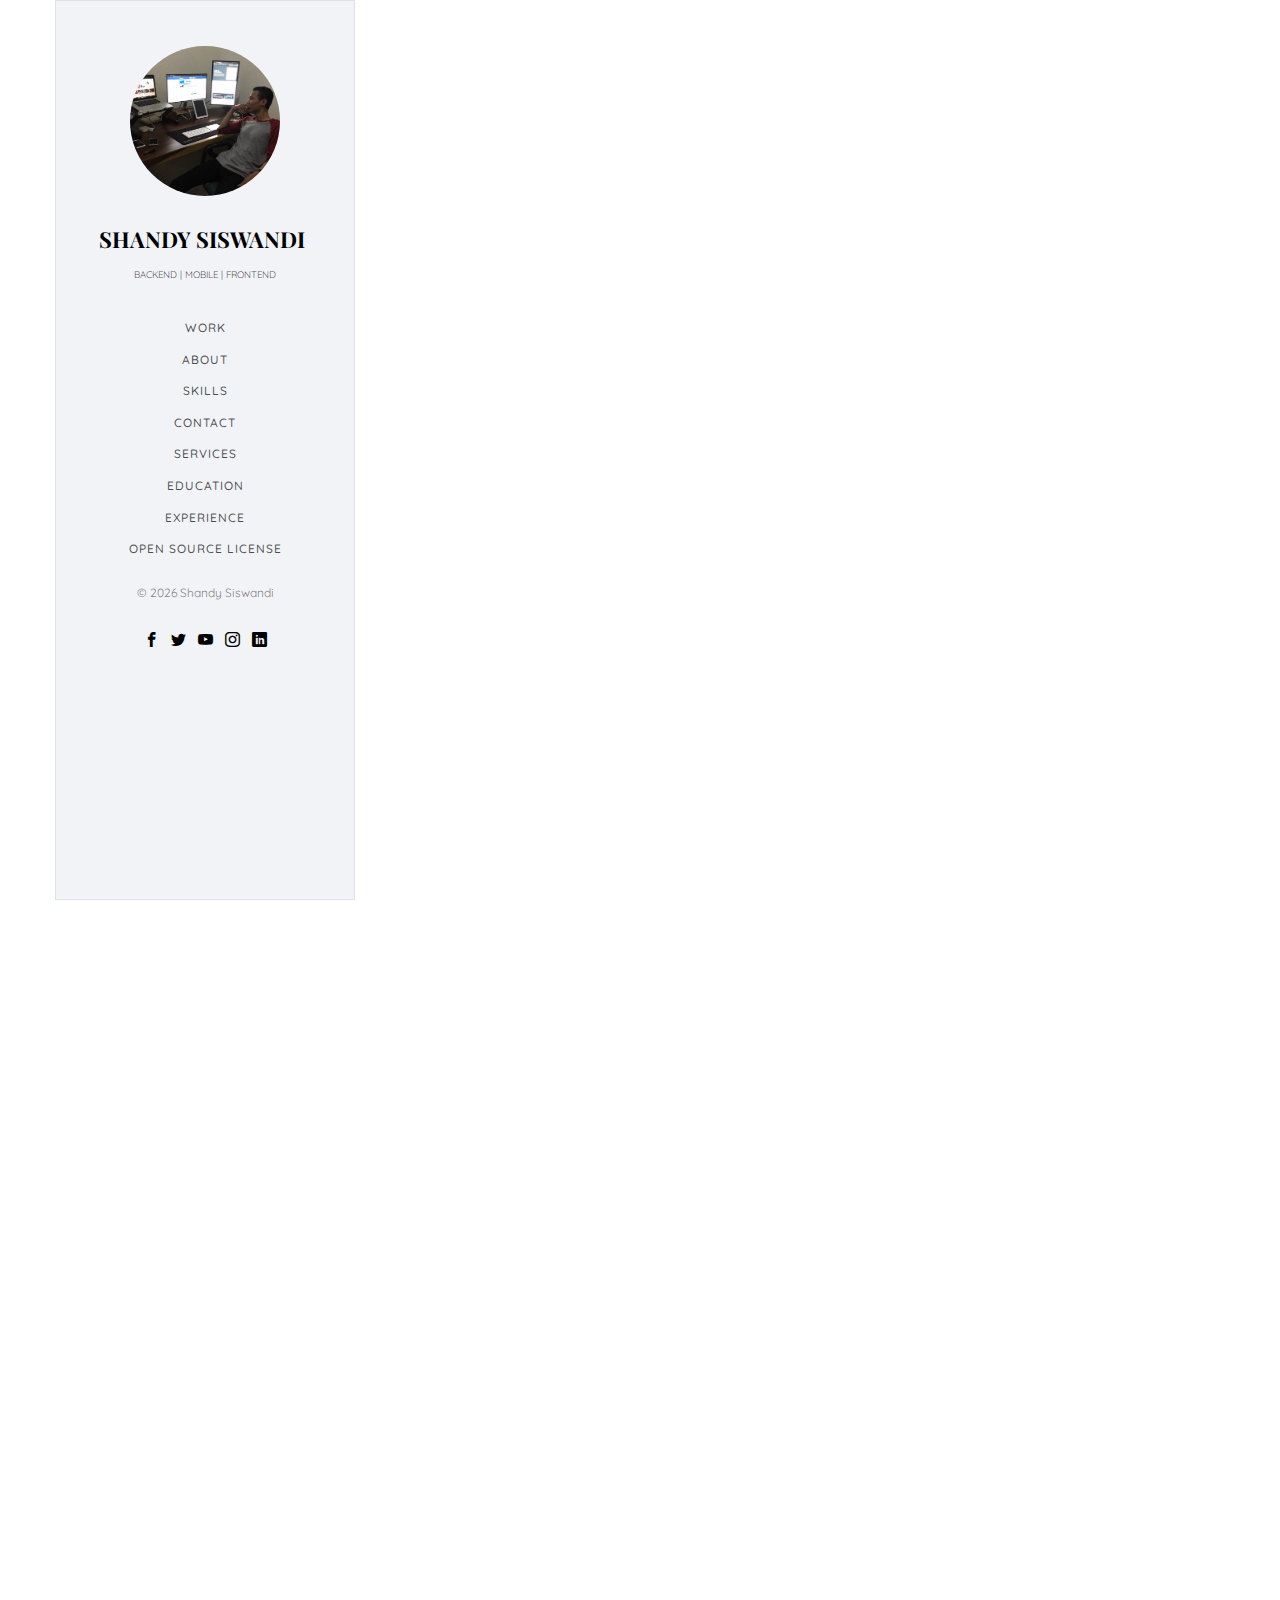
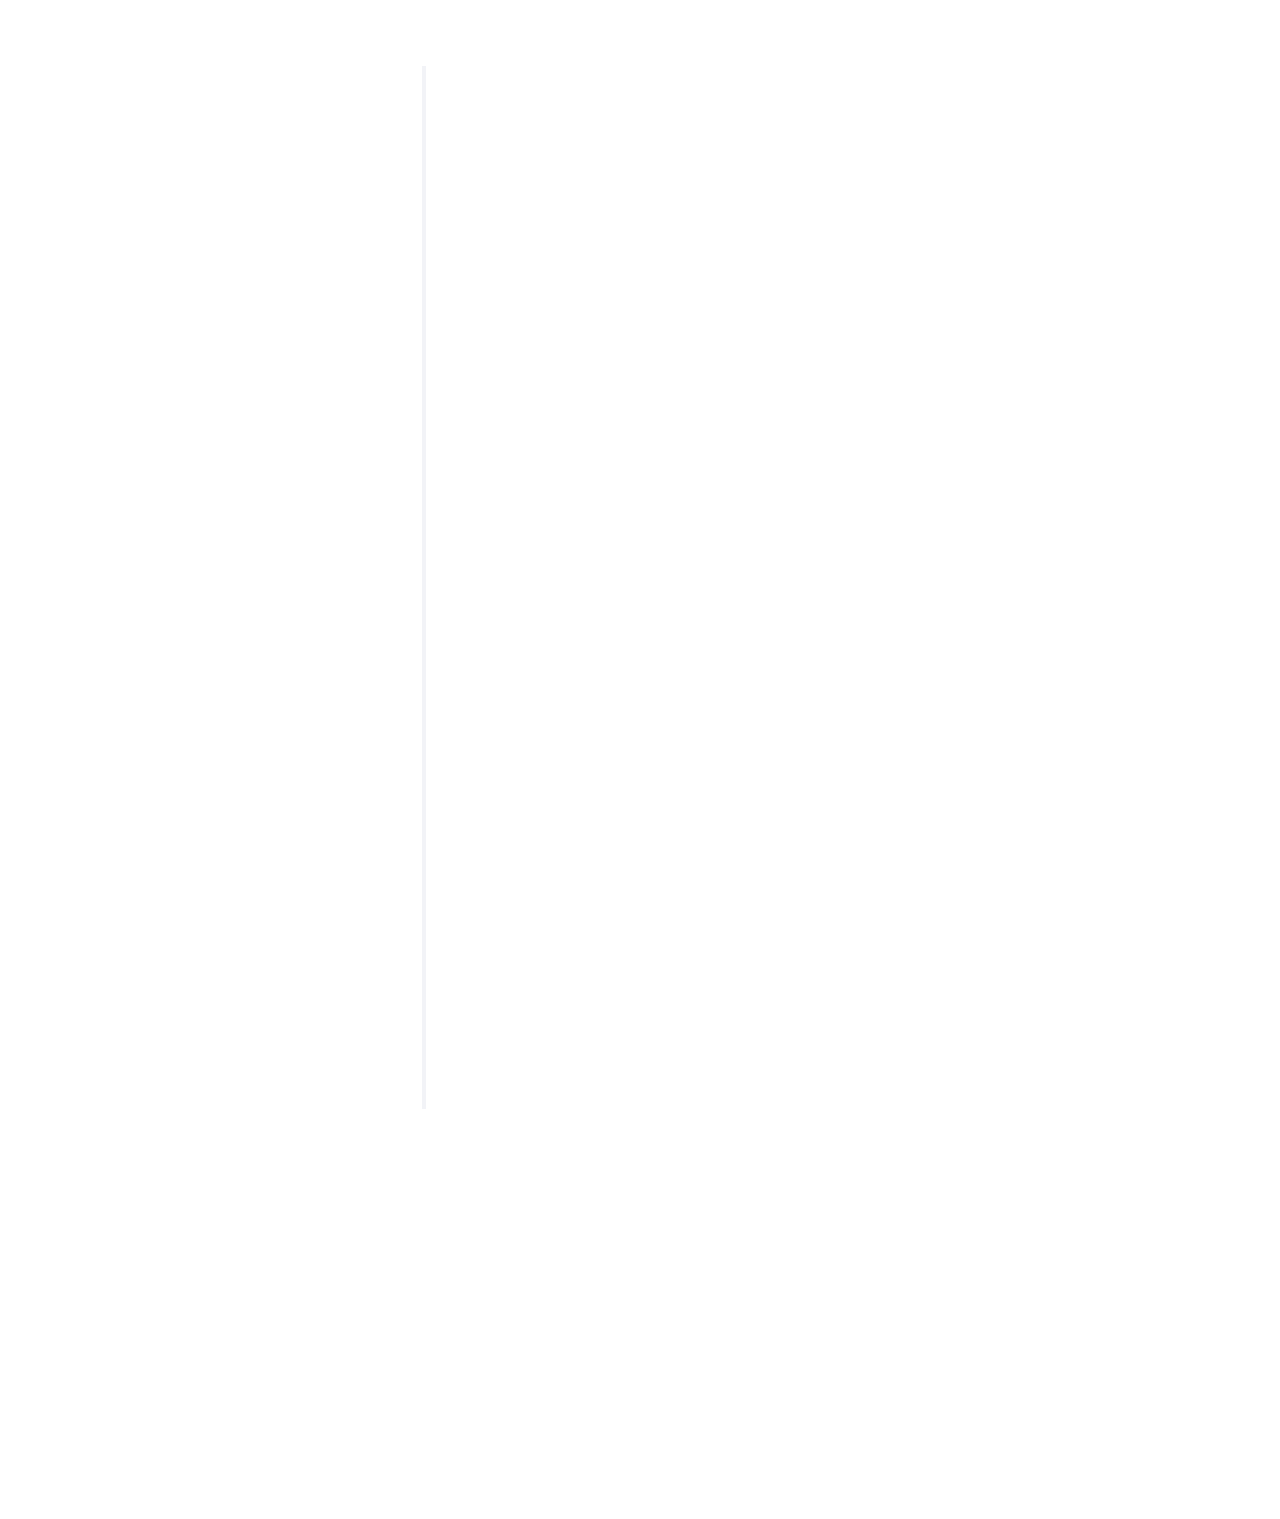
<file: index.html>
<!DOCTYPE html>
<html>

<head>
	<meta charset="utf-8" />
	<meta http-equiv="X-UA-Compatible" content="IE=edge" />
	<meta name="viewport" content="width=device-width, initial-scale=1" />

	<meta name="description" content="portfolio, portofolio, portfolio shandy siswandi, portofolio shandy siswandi" />
	<meta name="keywords" content="SHANDY SISWANDI, SHANDY, SISWANDI, shandysiswandi, SHANDYSISWANDI" />
	<meta name="author" content="shandysiswandi" />

	<title>SHANDY SISWANDI</title>

	<link rel="shortcut icon" href="/images/icon.png" />

	<link href="https://fonts.googleapis.com/css?family=Quicksand:300,400,500,700" rel="stylesheet" />
	<link href="https://fonts.googleapis.com/css?family=Playfair+Display:400,400i,700" rel="stylesheet" />

	<link rel="stylesheet" href="https://stackpath.bootstrapcdn.com/bootstrap/4.4.1/css/bootstrap.min.css">
	<link rel="stylesheet" href="/css/animate.css" />
	<link rel="stylesheet" href="/css/icomoon.css" />
	<link rel="stylesheet" href="/css/style.css" />

	<!-- Modernizr JS -->
	<script src="/js/modernizr-2.6.2.min.js"></script>
</head>

<body>
	<div id="colorlib-page">
		<div class="container-wrap">
			<a href="#" class="js-colorlib-nav-toggle colorlib-nav-toggle" data-toggle="collapse" data-target="#navbar"
				aria-expanded="false" aria-controls="navbar">
				<i></i>
			</a>

			<aside id="colorlib-aside" role="complementary" class="border js-fullheight">
				<!-- picture -->
				<div class="text-center">
					<div class="author-img" style="background-image: url(images/me.jpg);"></div>
					<h1 id="colorlib-logo">
						<a href="javascript:">SHANDY SISWANDI</a>
					</h1>
					<span class="position">
						<small>Backend | Mobile | Frontend</small>
					</span>
				</div>

				<!-- navigation -->
				<nav id="colorlib-main-menu" role="navigation" class="navbar">
					<div id="navbar" class="collapse">
						<ul>
							<li><a href="#" data-nav-section="work">Work</a></li>
							<li><a href="#" data-nav-section="about">About</a></li>
							<li><a href="#" data-nav-section="skills">Skills</a></li>
							<li><a href="#" data-nav-section="contact">Contact</a></li>
							<li><a href="#" data-nav-section="services">Services</a></li>
							<li><a href="#" data-nav-section="education">Education</a></li>
							<li><a href="#" data-nav-section="experience">Experience</a></li>
							<li><a href="#" data-nav-section="open-source-license">Open Source License</a></li>
						</ul>
					</div>
				</nav>

				<!-- footer -->
				<div class="colorlib-footer">
					<p>
						<small>
							&copy;
							<script>
								document.write(new Date().getFullYear());
							</script>
							Shandy Siswandi
						</small>
					</p>

					<ul>
						<li>
							<a href="https://facebook.com/shandysiswandi"><i class="icon-facebook2"></i></a>
						</li>
						<li>
							<a href="https://twitter.com/shandysiswandis"><i class="icon-twitter2"></i></a>
						</li>
						<li>
							<a href="https://www.youtube.com/channel/UCDuGQfSZU7EtWTWoFXX4MYg"><i
									class="icon-youtube"></i></a>
						</li>
						<li>
							<a href="https://www.instagram.com/shandysiswandi"><i class="icon-instagram"></i></a>
						</li>
						<li>
							<a href="https://id.linkedin.com/in/shandy-siswandi-33b901180"><i
									class="icon-linkedin2"></i></a>
						</li>
					</ul>
				</div>
			</aside>

			<div id="colorlib-main">
				<section class="colorlib-work" data-section="work">
					<div class="colorlib-narrow-content">
						<div class="row">
							<div class="col-md-6 col-md-offset-3 col-md-pull-3 animate-box"
								data-animate-effect="fadeInLeft">
								<span class="heading-meta">My Work</span>
								<h2 class="colorlib-heading animate-box">Recent Work</h2>
							</div>
						</div>

						<div class="row row-bottom-padded-sm animate-box" data-animate-effect="fadeInLeft">
							<div class="col-md-12">
								<p class="work-menu">
									<span><a href="#" class="active">All</a></span>
									<span><a href="#">Node</a></span>
									<span><a href="#">Deno</a></span>
									<span><a href="#">Android</a></span>
									<span><a href="#">Vue</a></span>
								</p>
							</div>
						</div>

						<div class="row">
							<div class="col-md-6 animate-box" data-animate-effect="fadeInLeft">
								<div class="project" style="background-image: url(images/me.jpg);">
									<div class="desc">
										<div class="con">
											<h3><a href="work.html">Work 01</a></h3>
											<span>Website</span>
											<p class="icon">
												<span><a href="#"><i class="icon-share3"></i></a></span>
												<span><a href="#"><i class="icon-eye"></i> 100</a></span>
												<span><a href="#"><i class="icon-heart"></i> 49</a></span>
											</p>
										</div>
									</div>
								</div>
							</div>
							<div class="col-md-6 animate-box" data-animate-effect="fadeInRight">
								<div class="project" style="background-image: url(images/me.jpg);">
									<div class="desc">
										<div class="con">
											<h3><a href="work.html">Work 02</a></h3>
											<span>Animation</span>
											<p class="icon">
												<span><a href="#"><i class="icon-share3"></i></a></span>
												<span><a href="#"><i class="icon-eye"></i> 100</a></span>
												<span><a href="#"><i class="icon-heart"></i> 49</a></span>
											</p>
										</div>
									</div>
								</div>
							</div>
							<div class="col-md-6 animate-box" data-animate-effect="fadeInTop">
								<div class="project" style="background-image: url(images/me.jpg);">
									<div class="desc">
										<div class="con">
											<h3><a href="work.html">Work 03</a></h3>
											<span>Illustration</span>
											<p class="icon">
												<span><a href="#"><i class="icon-share3"></i></a></span>
												<span><a href="#"><i class="icon-eye"></i> 100</a></span>
												<span><a href="#"><i class="icon-heart"></i> 49</a></span>
											</p>
										</div>
									</div>
								</div>
							</div>
							<div class="col-md-6 animate-box" data-animate-effect="fadeInBottom">
								<div class="project" style="background-image: url(images/me.jpg);">
									<div class="desc">
										<div class="con">
											<h3><a href="work.html">Work 04</a></h3>
											<span>Application</span>
											<p class="icon">
												<span><a href="#"><i class="icon-share3"></i></a></span>
												<span><a href="#"><i class="icon-eye"></i> 100</a></span>
												<span><a href="#"><i class="icon-heart"></i> 49</a></span>
											</p>
										</div>
									</div>
								</div>
							</div>
							<div class="col-md-6 animate-box" data-animate-effect="fadeInLeft">
								<div class="project" style="background-image: url(images/me.jpg);">
									<div class="desc">
										<div class="con">
											<h3><a href="work.html">Work 05</a></h3>
											<span>Graphic, Logo</span>
											<p class="icon">
												<span><a href="#"><i class="icon-share3"></i></a></span>
												<span><a href="#"><i class="icon-eye"></i> 100</a></span>
												<span><a href="#"><i class="icon-heart"></i> 49</a></span>
											</p>
										</div>
									</div>
								</div>
							</div>
							<div class="col-md-6 animate-box" data-animate-effect="fadeInRight">
								<div class="project" style="background-image: url(images/me.jpg);">
									<div class="desc">
										<div class="con">
											<h3><a href="work.html">Work 06</a></h3>
											<span>Web Design</span>
											<p class="icon">
												<span><a href="#"><i class="icon-share3"></i></a></span>
												<span><a href="#"><i class="icon-eye"></i> 100</a></span>
												<span><a href="#"><i class="icon-heart"></i> 49</a></span>
											</p>
										</div>
									</div>
								</div>
							</div>
						</div>

						<div class="row">
							<div class="col-md-12 animate-box">
								<p>
									<a href="#" class="btn btn-primary btn-lg btn-load-more">Load more <i
											class="icon-reload"></i></a>
								</p>
							</div>
						</div>
					</div>
				</section>

				<section class="colorlib-about" data-section="about">
					<div class="colorlib-narrow-content">
						<div class="row">
							<div class="col-md-12">
								<div class="row row-bottom-padded-sm animate-box" data-animate-effect="fadeInLeft">
									<div class="col-md-12">
										<div class="about-desc">
											<span class="heading-meta">About me</span>
											<h2 class="colorlib-heading">Who Am I?</h2>
											<p class="text-justify">
												<strong>Hi I'm Shandy Siswandi</strong> Lorem ipsum dolor sit amet,
												consectetur adipisicing elit. Corporis qui optio beatae modi nobis
												placeat vel nam est nisi enim, tempore incidunt? Ea nulla placeat
												laboriosam itaque consequuntur illum voluptatem..
											</p>
											<p class="text-justify">
												Lorem ipsum dolor sit, amet consectetur adipisicing elit. Delectus iure
												totam possimus quia quidem impedit, ipsum distinctio libero. Rerum
												corrupti aspernatur dolorum, eius cupiditate deserunt reiciendis illum
												officia maiores explicabo..
											</p>
											<p class="text-justify">
												Lorem ipsum dolor sit, amet consectetur adipisicing elit. Delectus iure
												totam possimus quia quidem impedit, ipsum distinctio libero. Rerum
												corrupti aspernatur dolorum, eius cupiditate deserunt reiciendis illum
												officia maiores explicabo..
											</p>
										</div>
									</div>
								</div>

								<div class="row">
									<div class="col-md-4 animate-box" data-animate-effect="fadeInLeft">
										<div class="services color-3">
											<div class="text-center">
												<h3>Beckend Developer</h3>
												<span> PHP </span> |
												<span> Node </span> |
												<span> Deno </span>
											</div>
										</div>
									</div>

									<div class="col-md-4 animate-box" data-animate-effect="fadeInLeft">
										<div class="services color-">
											<div class="text-center">
												<h3>Mobile Developer</h3>
												<span> Android </span>
											</div>
										</div>
									</div>

									<div class="col-md-4 animate-box" data-animate-effect="fadeInLeft">
										<div class="services color-0">
											<div class="text-center">
												<h3>Frontend Developer</h3>
												<span> VUE </span>
											</div>
										</div>
									</div>
								</div>
							</div>
						</div>
					</div>
				</section>

				<section class="colorlib-skills" data-section="skills">
					<div class="colorlib-narrow-content">
						<div class="row">
							<div class="col-md-6 col-md-offset-3 col-md-pull-3 animate-box"
								data-animate-effect="fadeInLeft">
								<span class="heading-meta">My Specialty</span>
								<h2 class="colorlib-heading animate-box">My Skills</h2>
							</div>
						</div>
						<div class="row">
							<div class="col-md-12 animate-box" data-animate-effect="fadeInLeft">
								<p>
									The Big Oxmox advised her not to do so, because there were
									thousands of bad Commas, wild Question Marks and devious
									Semikoli, but the Little Blind Text didn’t listen. She
									packed her seven versalia, put her initial into the belt and
									made herself on the way.
								</p>
							</div>
							<div class="col-md-6 animate-box" data-animate-effect="fadeInLeft">
								<div class="progress-wrap">
									<h3>Photoshop</h3>
									<div class="progress">
										<div class="progress-bar color-1" role="progressbar" aria-valuenow="75"
											aria-valuemin="0" aria-valuemax="100" style="width: 75%;">
											<span>75%</span>
										</div>
									</div>
								</div>
							</div>
							<div class="col-md-6 animate-box" data-animate-effect="fadeInRight">
								<div class="progress-wrap">
									<h3>jQuery</h3>
									<div class="progress">
										<div class="progress-bar color-2" role="progressbar" aria-valuenow="60"
											aria-valuemin="0" aria-valuemax="100" style="width: 60%;">
											<span>60%</span>
										</div>
									</div>
								</div>
							</div>
							<div class="col-md-6 animate-box" data-animate-effect="fadeInLeft">
								<div class="progress-wrap">
									<h3>HTML5</h3>
									<div class="progress">
										<div class="progress-bar color-3" role="progressbar" aria-valuenow="85"
											aria-valuemin="0" aria-valuemax="100" style="width: 85%;">
											<span>85%</span>
										</div>
									</div>
								</div>
							</div>
							<div class="col-md-6 animate-box" data-animate-effect="fadeInRight">
								<div class="progress-wrap">
									<h3>CSS3</h3>
									<div class="progress">
										<div class="progress-bar color-4" role="progressbar" aria-valuenow="90"
											aria-valuemin="0" aria-valuemax="100" style="width: 90%;">
											<span>90%</span>
										</div>
									</div>
								</div>
							</div>
							<div class="col-md-6 animate-box" data-animate-effect="fadeInLeft">
								<div class="progress-wrap">
									<h3>WordPress</h3>
									<div class="progress">
										<div class="progress-bar color-5" role="progressbar" aria-valuenow="70"
											aria-valuemin="0" aria-valuemax="100" style="width: 70%;">
											<span>70%</span>
										</div>
									</div>
								</div>
							</div>
							<div class="col-md-6 animate-box" data-animate-effect="fadeInRight">
								<div class="progress-wrap">
									<h3>SEO</h3>
									<div class="progress">
										<div class="progress-bar color-6" role="progressbar" aria-valuenow="80"
											aria-valuemin="0" aria-valuemax="100" style="width: 80%;">
											<span>80%</span>
										</div>
									</div>
								</div>
							</div>
						</div>
					</div>
				</section>

				<section class="colorlib-contact" data-section="contact">
					<div class="colorlib-narrow-content">
						<div class="row">
							<div class="col-md-6 col-md-offset-3 col-md-pull-3 animate-box"
								data-animate-effect="fadeInLeft">
								<span class="heading-meta">Get in Touch</span>
								<h2 class="colorlib-heading">Contact</h2>
							</div>
						</div>
						<div class="row">
							<div class="col-md-5">
								<div class="colorlib-feature colorlib-feature-sm animate-box"
									data-animate-effect="fadeInLeft">
									<div class="colorlib-icon">
										<i class="icon-globe-outline"></i>
									</div>
									<div class="colorlib-text">
										<p><a href="#">info@domain.com</a></p>
									</div>
								</div>

								<div class="colorlib-feature colorlib-feature-sm animate-box"
									data-animate-effect="fadeInLeft">
									<div class="colorlib-icon">
										<i class="icon-map"></i>
									</div>
									<div class="colorlib-text">
										<p>198 West 21th Street, Suite 721 New York NY 10016</p>
									</div>
								</div>

								<div class="colorlib-feature colorlib-feature-sm animate-box"
									data-animate-effect="fadeInLeft">
									<div class="colorlib-icon">
										<i class="icon-phone"></i>
									</div>
									<div class="colorlib-text">
										<p><a href="tel://">+123 456 7890</a></p>
									</div>
								</div>
							</div>
							<div class="col-md-7 col-md-push-1">
								<div class="row">
									<div class="col-md-10 col-md-offset-1 col-md-pull-1 animate-box"
										data-animate-effect="fadeInRight">
										<form action="">
											<div class="form-group">
												<input type="text" class="form-control" placeholder="Name" />
											</div>
											<div class="form-group">
												<input type="text" class="form-control" placeholder="Email" />
											</div>
											<div class="form-group">
												<input type="text" class="form-control" placeholder="Subject" />
											</div>
											<div class="form-group">
												<textarea name="" id="message" cols="30" rows="7" class="form-control"
													placeholder="Message"></textarea>
											</div>
											<div class="form-group">
												<input type="submit" class="btn btn-primary btn-send-message"
													value="Send Message" />
											</div>
										</form>
									</div>
								</div>
							</div>
						</div>
					</div>
				</section>

				<section class="colorlib-services" data-section="services">
					<div class="colorlib-narrow-content">
						<div class="row">
							<div class="col-md-6 col-md-offset-3 col-md-pull-3 animate-box"
								data-animate-effect="fadeInLeft">
								<span class="heading-meta">What I do?</span>
								<h2 class="colorlib-heading">
									Here are some of my expertise
								</h2>
							</div>
						</div>
						<div class="row row-pt-md">
							<div class="col-md-4 text-center animate-box">
								<div class="services color-1">
									<span class="icon">
										<i class="icon-bulb"></i>
									</span>
									<div class="desc">
										<h3>Innovative Ideas</h3>
										<p>
											Separated they live in Bookmarksgrove right at the coast
											of the Semantics
										</p>
									</div>
								</div>
							</div>
							<div class="col-md-4 text-center animate-box">
								<div class="services color-2">
									<span class="icon">
										<i class="icon-data"></i>
									</span>
									<div class="desc">
										<h3>Software</h3>
										<p>
											Separated they live in Bookmarksgrove right at the coast
											of the Semantics
										</p>
									</div>
								</div>
							</div>
							<div class="col-md-4 text-center animate-box">
								<div class="services color-3">
									<span class="icon">
										<i class="icon-phone3"></i>
									</span>
									<div class="desc">
										<h3>Application</h3>
										<p>
											Separated they live in Bookmarksgrove right at the coast
											of the Semantics
										</p>
									</div>
								</div>
							</div>
							<div class="col-md-4 text-center animate-box">
								<div class="services color-4">
									<span class="icon">
										<i class="icon-layers2"></i>
									</span>
									<div class="desc">
										<h3>Graphic Design</h3>
										<p>
											Separated they live in Bookmarksgrove right at the coast
											of the Semantics
										</p>
									</div>
								</div>
							</div>
							<div class="col-md-4 text-center animate-box">
								<div class="services color-5">
									<span class="icon">
										<i class="icon-data"></i>
									</span>
									<div class="desc">
										<h3>Software</h3>
										<p>
											Separated they live in Bookmarksgrove right at the coast
											of the Semantics
										</p>
									</div>
								</div>
							</div>
							<div class="col-md-4 text-center animate-box">
								<div class="services color-6">
									<span class="icon">
										<i class="icon-phone3"></i>
									</span>
									<div class="desc">
										<h3>Application</h3>
										<p>
											Separated they live in Bookmarksgrove right at the coast
											of the Semantics
										</p>
									</div>
								</div>
							</div>
						</div>
					</div>
				</section>

				<section class="colorlib-education" data-section="education">
					<div class="colorlib-narrow-content">
						<div class="row">
							<div class="col-md-6 col-md-offset-3 col-md-pull-3 animate-box"
								data-animate-effect="fadeInLeft">
								<span class="heading-meta">Education</span>
								<h2 class="colorlib-heading animate-box">Education</h2>
							</div>
						</div>
						<div class="row">
							<div class="col-md-12 animate-box" data-animate-effect="fadeInLeft">
								<div class="fancy-collapse-panel">
									<div class="panel-group" id="accordion" role="tablist" aria-multiselectable="true">
										<div class="panel panel-default">
											<div class="panel-heading" role="tab" id="headingOne">
												<h4 class="panel-title">
													<a data-toggle="collapse" data-parent="#accordion"
														href="#collapseOne" aria-expanded="true"
														aria-controls="collapseOne">Master Degree Graphic Design
													</a>
												</h4>
											</div>
											<div id="collapseOne" class="panel-collapse collapse in" role="tabpanel"
												aria-labelledby="headingOne">
												<div class="panel-body">
													<div class="row">
														<div class="col-md-6">
															<p>
																Far far away, behind the word mountains, far
																from the countries Vokalia and Consonantia,
																there live the blind texts.
															</p>
														</div>
														<div class="col-md-6">
															<p>
																Separated they live in Bookmarksgrove right at
																the coast of the Semantics, a large language
																ocean.
															</p>
														</div>
													</div>
												</div>
											</div>
										</div>
										<div class="panel panel-default">
											<div class="panel-heading" role="tab" id="headingTwo">
												<h4 class="panel-title">
													<a class="collapsed" data-toggle="collapse" data-parent="#accordion"
														href="#collapseTwo" aria-expanded="false"
														aria-controls="collapseTwo">Bachelor Degree of Computer Science
													</a>
												</h4>
											</div>
											<div id="collapseTwo" class="panel-collapse collapse" role="tabpanel"
												aria-labelledby="headingTwo">
												<div class="panel-body">
													<p>
														Far far away, behind the word
														<strong>mountains</strong>, far from the countries
														Vokalia and Consonantia, there live the blind
														texts. Separated they live in Bookmarksgrove right
														at the coast of the Semantics, a large language
														ocean.
													</p>
													<ul>
														<li>
															Separated they live in Bookmarksgrove right
														</li>
														<li>
															Separated they live in Bookmarksgrove right
														</li>
													</ul>
												</div>
											</div>
										</div>
										<div class="panel panel-default">
											<div class="panel-heading" role="tab" id="headingThree">
												<h4 class="panel-title">
													<a class="collapsed" data-toggle="collapse" data-parent="#accordion"
														href="#collapseThree" aria-expanded="false"
														aria-controls="collapseThree">Diploma in Information Technology
													</a>
												</h4>
											</div>
											<div id="collapseThree" class="panel-collapse collapse" role="tabpanel"
												aria-labelledby="headingThree">
												<div class="panel-body">
													<p>
														Far far away, behind the word
														<strong>mountains</strong>, far from the countries
														Vokalia and Consonantia, there live the blind
														texts. Separated they live in Bookmarksgrove right
														at the coast of the Semantics, a large language
														ocean.
													</p>
												</div>
											</div>
										</div>

										<div class="panel panel-default">
											<div class="panel-heading" role="tab" id="headingFour">
												<h4 class="panel-title">
													<a class="collapsed" data-toggle="collapse" data-parent="#accordion"
														href="#collapseFour" aria-expanded="false"
														aria-controls="collapseFour">Diploma in Information Technology
													</a>
												</h4>
											</div>
											<div id="collapseFour" class="panel-collapse collapse" role="tabpanel"
												aria-labelledby="headingFour">
												<div class="panel-body">
													<p>
														Far far away, behind the word
														<strong>mountains</strong>, far from the countries
														Vokalia and Consonantia, there live the blind
														texts. Separated they live in Bookmarksgrove right
														at the coast of the Semantics, a large language
														ocean.
													</p>
												</div>
											</div>
										</div>

										<div class="panel panel-default">
											<div class="panel-heading" role="tab" id="headingFive">
												<h4 class="panel-title">
													<a class="collapsed" data-toggle="collapse" data-parent="#accordion"
														href="#collapseFive" aria-expanded="false"
														aria-controls="collapseFive">High School Secondary Education
													</a>
												</h4>
											</div>
											<div id="collapseFive" class="panel-collapse collapse" role="tabpanel"
												aria-labelledby="headingFive">
												<div class="panel-body">
													<p>
														Far far away, behind the word
														<strong>mountains</strong>, far from the countries
														Vokalia and Consonantia, there live the blind
														texts. Separated they live in Bookmarksgrove right
														at the coast of the Semantics, a large language
														ocean.
													</p>
												</div>
											</div>
										</div>
									</div>
								</div>
							</div>
						</div>
					</div>
				</section>

				<section class="colorlib-experience" data-section="experience">
					<div class="colorlib-narrow-content">
						<div class="row">
							<div class="col-md-6 col-md-offset-3 col-md-pull-3 animate-box"
								data-animate-effect="fadeInLeft">
								<span class="heading-meta">Experience</span>
								<h2 class="colorlib-heading animate-box">Work Experience</h2>
							</div>
						</div>
						<div class="row">
							<div class="col-md-12">
								<div class="timeline-centered">
									<article class="timeline-entry animate-box" data-animate-effect="fadeInLeft">
										<div class="timeline-entry-inner">
											<div class="timeline-icon color-1">
												<i class="icon-github"></i>
											</div>

											<div class="timeline-label">
												<h2>
													<a href="#">Full Stack Developer</a>
													<span>2017-2018</span>
												</h2>
												<p>
													Tolerably earnestly middleton extremely distrusts
													she boy now not. Add and offered prepare how cordial
													two promise. Greatly who affixed suppose but enquire
													compact prepare all put. Added forth chief trees but
													rooms think may.
												</p>
											</div>
										</div>
									</article>

									<article class="timeline-entry animate-box" data-animate-effect="fadeInRight">
										<div class="timeline-entry-inner">
											<div class="timeline-icon color-2">
												<i class="icon-github"></i>
											</div>
											<div class="timeline-label">
												<h2>
													<a href="#">Front End Developer at Google Company</a>
													<span>2017-2018</span>
												</h2>
												<p>
													Even the all-powerful Pointing has no control about
													the blind texts it is an almost unorthographic life
													One day however a small line of blind text by the
													name of Lorem Ipsum decided to leave for the far
													World of Grammar.
												</p>
											</div>
										</div>
									</article>

									<article class="timeline-entry animate-box" data-animate-effect="fadeInLeft">
										<div class="timeline-entry-inner">
											<div class="timeline-icon color-3">
												<i class="icon-github"></i>
											</div>
											<div class="timeline-label">
												<h2>
													<a href="#">System Analyst</a>
													<span>2017-2018</span>
												</h2>
												<p>
													Even the all-powerful Pointing has no control about
													the blind texts it is an almost unorthographic life
													One day however a small line of blind text by the
													name of Lorem Ipsum decided to leave for the far
													World of Grammar.
												</p>
											</div>
										</div>
									</article>

									<article class="timeline-entry animate-box" data-animate-effect="fadeInTop">
										<div class="timeline-entry-inner">
											<div class="timeline-icon color-4">
												<i class="icon-github"></i>
											</div>
											<div class="timeline-label">
												<h2>
													<a href="#">Creative Designer</a>
													<span>2017-2018</span>
												</h2>
												<p>
													Even the all-powerful Pointing has no control about
													the blind texts it is an almost unorthographic life
													One day however a small line of blind text by the
													name of Lorem Ipsum decided to leave for the far
													World of Grammar.
												</p>
											</div>
										</div>
									</article>

									<article class="timeline-entry animate-box" data-animate-effect="fadeInLeft">
										<div class="timeline-entry-inner">
											<div class="timeline-icon color-5">
												<i class="icon-github"></i>
											</div>
											<div class="timeline-label">
												<h2>
													<a href="#">UI/UX Designer at Envato</a>
													<span>2017-2018</span>
												</h2>
												<p>
													Even the all-powerful Pointing has no control about
													the blind texts it is an almost unorthographic life
													One day however a small line of blind text by the
													name of Lorem Ipsum decided to leave for the far
													World of Grammar.
												</p>
											</div>
										</div>
									</article>

									<article class="timeline-entry begin animate-box"
										data-animate-effect="fadeInBottom">
										<div class="timeline-entry-inner">
											<div class="timeline-icon color-none"></div>
										</div>
									</article>
								</div>
							</div>
						</div>
					</div>
				</section>

				<section class="colorlib-open-source-license" data-section="open-source-license">
					<div class="colorlib-narrow-content">
						<div class="row">
							<div class="col-md-6 col-md-offset-3 col-md-pull-3 animate-box"
								data-animate-effect="fadeInLeft">
								<span class="heading-meta">Open Source License</span>
								<h2 class="colorlib-heading animate-box">Open Source License</h2>
							</div>
						</div>
						<div class="row">
							<div class="col-md-12 animate-box" data-animate-effect="fadeInLeft">
								<div class="services color-6">
									<h3 class="text-center">Open Source List Used</h3>
									<hr>
									<div id="osl-body">

									</div>
								</div>
							</div>
						</div>
					</div>
				</section>
			</div>
		</div>
	</div>

	<!-- script -->
	<script src="https://code.jquery.com/jquery-3.4.1.slim.min.js"></script>
	<script src="/js/jquery.waypoints.min.js"></script>
	<script src="/js/main.js"></script>
</body>

</html>
</file>
<file: css/icomoon.css>
@font-face {
  font-family: 'icomoon';
  src:  url('fonts/icomoon.eot?6py85u');
  src:  url('fonts/icomoon.eot?6py85u#iefix') format('embedded-opentype'),
    url('fonts/icomoon.ttf?6py85u') format('truetype'),
    url('fonts/icomoon.woff?6py85u') format('woff'),
    url('fonts/icomoon.svg?6py85u#icomoon') format('svg');
  font-weight: normal;
  font-style: normal;
}

[class^="icon-"], [class*=" icon-"] {
  /* use !important to prevent issues with browser extensions that change fonts */
  font-family: 'icomoon' !important;
  speak: none;
  font-style: normal;
  font-weight: normal;
  font-variant: normal;
  text-transform: none;
  line-height: 1;

  /* Better Font Rendering =========== */
  -webkit-font-smoothing: antialiased;
  -moz-osx-font-smoothing: grayscale;
}

.icon-times:before {
  content: "\e930";
}
.icon-tick:before {
  content: "\e931";
}
.icon-plus:before {
  content: "\e932";
}
.icon-minus:before {
  content: "\e933";
}
.icon-equals:before {
  content: "\e934";
}
.icon-divide:before {
  content: "\e935";
}
.icon-chevron-right:before {
  content: "\e936";
}
.icon-chevron-left:before {
  content: "\e937";
}
.icon-arrow-right-thick:before {
  content: "\e938";
}
.icon-arrow-left-thick:before {
  content: "\e939";
}
.icon-th-small:before {
  content: "\e93a";
}
.icon-th-menu:before {
  content: "\e93b";
}
.icon-th-list:before {
  content: "\e93c";
}
.icon-th-large:before {
  content: "\e93d";
}
.icon-home:before {
  content: "\e93e";
}
.icon-arrow-forward:before {
  content: "\e93f";
}
.icon-arrow-back:before {
  content: "\e940";
}
.icon-rss:before {
  content: "\e941";
}
.icon-location:before {
  content: "\e942";
}
.icon-link:before {
  content: "\e943";
}
.icon-image:before {
  content: "\e944";
}
.icon-arrow-up-thick:before {
  content: "\e945";
}
.icon-arrow-down-thick:before {
  content: "\e946";
}
.icon-starburst:before {
  content: "\e947";
}
.icon-starburst-outline:before {
  content: "\e948";
}
.icon-star3:before {
  content: "\e949";
}
.icon-flow-children:before {
  content: "\e94a";
}
.icon-export:before {
  content: "\e94b";
}
.icon-delete2:before {
  content: "\e94c";
}
.icon-delete-outline:before {
  content: "\e94d";
}
.icon-cloud-storage:before {
  content: "\e94e";
}
.icon-wi-fi:before {
  content: "\e94f";
}
.icon-heart:before {
  content: "\e950";
}
.icon-flash:before {
  content: "\e951";
}
.icon-cancel:before {
  content: "\e952";
}
.icon-backspace:before {
  content: "\e953";
}
.icon-attachment:before {
  content: "\e954";
}
.icon-arrow-move:before {
  content: "\e955";
}
.icon-warning:before {
  content: "\e956";
}
.icon-user:before {
  content: "\e957";
}
.icon-radar:before {
  content: "\e958";
}
.icon-lock-open:before {
  content: "\e959";
}
.icon-lock-closed:before {
  content: "\e95a";
}
.icon-location-arrow:before {
  content: "\e95b";
}
.icon-info:before {
  content: "\e95c";
}
.icon-user-delete:before {
  content: "\e95d";
}
.icon-user-add:before {
  content: "\e95e";
}
.icon-media-pause:before {
  content: "\e95f";
}
.icon-group:before {
  content: "\e960";
}
.icon-chart-pie:before {
  content: "\e961";
}
.icon-chart-line:before {
  content: "\e962";
}
.icon-chart-bar:before {
  content: "\e963";
}
.icon-chart-area:before {
  content: "\e964";
}
.icon-video:before {
  content: "\e965";
}
.icon-point-of-interest:before {
  content: "\e966";
}
.icon-infinity:before {
  content: "\e967";
}
.icon-globe:before {
  content: "\e968";
}
.icon-eye:before {
  content: "\e969";
}
.icon-cog:before {
  content: "\e96a";
}
.icon-camera:before {
  content: "\e96b";
}
.icon-upload:before {
  content: "\e96c";
}
.icon-scissors:before {
  content: "\e96d";
}
.icon-refresh:before {
  content: "\e96e";
}
.icon-pin:before {
  content: "\e96f";
}
.icon-key:before {
  content: "\e970";
}
.icon-info-large:before {
  content: "\e971";
}
.icon-eject:before {
  content: "\e972";
}
.icon-download:before {
  content: "\e973";
}
.icon-zoom:before {
  content: "\e974";
}
.icon-zoom-out:before {
  content: "\e975";
}
.icon-zoom-in:before {
  content: "\e976";
}
.icon-sort-numerically:before {
  content: "\e977";
}
.icon-sort-alphabetically:before {
  content: "\e978";
}
.icon-input-checked:before {
  content: "\e979";
}
.icon-calender:before {
  content: "\e97a";
}
.icon-world2:before {
  content: "\e97b";
}
.icon-notes:before {
  content: "\e97c";
}
.icon-code:before {
  content: "\e97d";
}
.icon-arrow-sync:before {
  content: "\e97e";
}
.icon-arrow-shuffle:before {
  content: "\e97f";
}
.icon-arrow-repeat:before {
  content: "\e980";
}
.icon-arrow-minimise:before {
  content: "\e981";
}
.icon-arrow-maximise:before {
  content: "\e982";
}
.icon-arrow-loop:before {
  content: "\e983";
}
.icon-anchor:before {
  content: "\e984";
}
.icon-spanner:before {
  content: "\e985";
}
.icon-puzzle:before {
  content: "\e986";
}
.icon-power:before {
  content: "\e987";
}
.icon-plane:before {
  content: "\e988";
}
.icon-pi:before {
  content: "\e989";
}
.icon-phone:before {
  content: "\e98a";
}
.icon-microphone2:before {
  content: "\e98b";
}
.icon-media-rewind:before {
  content: "\e98c";
}
.icon-flag:before {
  content: "\e98d";
}
.icon-adjust-brightness:before {
  content: "\e98e";
}
.icon-waves:before {
  content: "\e98f";
}
.icon-social-twitter:before {
  content: "\e990";
}
.icon-social-facebook:before {
  content: "\e991";
}
.icon-social-dribbble:before {
  content: "\e992";
}
.icon-media-stop:before {
  content: "\e993";
}
.icon-media-record:before {
  content: "\e994";
}
.icon-media-play:before {
  content: "\e995";
}
.icon-media-fast-forward:before {
  content: "\e996";
}
.icon-media-eject:before {
  content: "\e997";
}
.icon-social-vimeo:before {
  content: "\e998";
}
.icon-social-tumbler:before {
  content: "\e999";
}
.icon-social-skype:before {
  content: "\e99a";
}
.icon-social-pinterest:before {
  content: "\e99b";
}
.icon-social-linkedin:before {
  content: "\e99c";
}
.icon-social-last-fm:before {
  content: "\e99d";
}
.icon-social-github:before {
  content: "\e99e";
}
.icon-social-flickr:before {
  content: "\e99f";
}
.icon-at:before {
  content: "\e9a0";
}
.icon-times-outline:before {
  content: "\e9a1";
}
.icon-plus-outline:before {
  content: "\e9a2";
}
.icon-minus-outline:before {
  content: "\e9a3";
}
.icon-tick-outline:before {
  content: "\e9a4";
}
.icon-th-large-outline:before {
  content: "\e9a5";
}
.icon-equals-outline:before {
  content: "\e9a6";
}
.icon-divide-outline:before {
  content: "\e9a7";
}
.icon-chevron-right-outline:before {
  content: "\e9a8";
}
.icon-chevron-left-outline:before {
  content: "\e9a9";
}
.icon-arrow-right-outline:before {
  content: "\e9aa";
}
.icon-arrow-left-outline:before {
  content: "\e9ab";
}
.icon-th-small-outline:before {
  content: "\e9ac";
}
.icon-th-menu-outline:before {
  content: "\e9ad";
}
.icon-th-list-outline:before {
  content: "\e9ae";
}
.icon-news2:before {
  content: "\e9b1";
}
.icon-home-outline:before {
  content: "\e9b2";
}
.icon-arrow-up-outline:before {
  content: "\e9b3";
}
.icon-arrow-forward-outline:before {
  content: "\e9b4";
}
.icon-arrow-down-outline:before {
  content: "\e9b5";
}
.icon-arrow-back-outline:before {
  content: "\e9b6";
}
.icon-trash3:before {
  content: "\e9b7";
}
.icon-rss-outline:before {
  content: "\e9b8";
}
.icon-message:before {
  content: "\e9b9";
}
.icon-location-outline:before {
  content: "\e9ba";
}
.icon-link-outline:before {
  content: "\e9bb";
}
.icon-image-outline:before {
  content: "\e9bc";
}
.icon-export-outline:before {
  content: "\e9bd";
}
.icon-cross:before {
  content: "\e9be";
}
.icon-wi-fi-outline:before {
  content: "\e9bf";
}
.icon-star-outline:before {
  content: "\e9c0";
}
.icon-media-pause-outline:before {
  content: "\e9c1";
}
.icon-mail:before {
  content: "\e9c2";
}
.icon-heart-outline:before {
  content: "\e9c3";
}
.icon-flash-outline:before {
  content: "\e9c4";
}
.icon-cancel-outline:before {
  content: "\e9c5";
}
.icon-beaker:before {
  content: "\e9c6";
}
.icon-arrow-move-outline:before {
  content: "\e9c7";
}
.icon-watch2:before {
  content: "\e9c8";
}
.icon-warning-outline:before {
  content: "\e9c9";
}
.icon-time:before {
  content: "\e9ca";
}
.icon-radar-outline:before {
  content: "\e9cb";
}
.icon-lock-open-outline:before {
  content: "\e9cc";
}
.icon-location-arrow-outline:before {
  content: "\e9cd";
}
.icon-info-outline:before {
  content: "\e9ce";
}
.icon-backspace-outline:before {
  content: "\e9cf";
}
.icon-attachment-outline:before {
  content: "\e9d0";
}
.icon-user-outline:before {
  content: "\e9d1";
}
.icon-user-delete-outline:before {
  content: "\e9d2";
}
.icon-user-add-outline:before {
  content: "\e9d3";
}
.icon-lock-closed-outline:before {
  content: "\e9d4";
}
.icon-group-outline:before {
  content: "\e9d5";
}
.icon-chart-pie-outline:before {
  content: "\e9d6";
}
.icon-chart-line-outline:before {
  content: "\e9d7";
}
.icon-chart-bar-outline:before {
  content: "\e9d8";
}
.icon-chart-area-outline:before {
  content: "\e9d9";
}
.icon-video-outline:before {
  content: "\e9da";
}
.icon-point-of-interest-outline:before {
  content: "\e9db";
}
.icon-map:before {
  content: "\e9dc";
}
.icon-key-outline:before {
  content: "\e9dd";
}
.icon-infinity-outline:before {
  content: "\e9de";
}
.icon-globe-outline:before {
  content: "\e9df";
}
.icon-eye-outline:before {
  content: "\e9e0";
}
.icon-cog-outline:before {
  content: "\e9e1";
}
.icon-camera-outline:before {
  content: "\e9e2";
}
.icon-upload-outline:before {
  content: "\e9e3";
}
.icon-support:before {
  content: "\e9e4";
}
.icon-scissors-outline:before {
  content: "\e9e5";
}
.icon-refresh-outline:before {
  content: "\e9e6";
}
.icon-info-large-outline:before {
  content: "\e9e7";
}
.icon-eject-outline:before {
  content: "\e9e8";
}
.icon-download-outline:before {
  content: "\e9e9";
}
.icon-battery-mid:before {
  content: "\e9ea";
}
.icon-battery-low:before {
  content: "\e9eb";
}
.icon-battery-high:before {
  content: "\e9ec";
}
.icon-zoom-outline:before {
  content: "\e9ed";
}
.icon-zoom-out-outline:before {
  content: "\e9ee";
}
.icon-zoom-in-outline:before {
  content: "\e9ef";
}
.icon-tag3:before {
  content: "\e9f0";
}
.icon-tabs-outline:before {
  content: "\e9f1";
}
.icon-pin-outline:before {
  content: "\e9f2";
}
.icon-message-typing:before {
  content: "\e9f3";
}
.icon-directions:before {
  content: "\e9f4";
}
.icon-battery-full:before {
  content: "\e9f5";
}
.icon-battery-charge:before {
  content: "\e9f6";
}
.icon-pipette:before {
  content: "\e9f7";
}
.icon-pencil:before {
  content: "\e9f8";
}
.icon-folder:before {
  content: "\e9f9";
}
.icon-folder-delete:before {
  content: "\e9fa";
}
.icon-folder-add:before {
  content: "\e9fb";
}
.icon-edit:before {
  content: "\e9fc";
}
.icon-document:before {
  content: "\e9fd";
}
.icon-document-delete:before {
  content: "\e9fe";
}
.icon-document-add:before {
  content: "\e9ff";
}
.icon-brush:before {
  content: "\ea00";
}
.icon-thumbs-up:before {
  content: "\ea01";
}
.icon-thumbs-down:before {
  content: "\ea02";
}
.icon-pen:before {
  content: "\ea03";
}
.icon-sort-numerically-outline:before {
  content: "\ea04";
}
.icon-sort-alphabetically-outline:before {
  content: "\ea05";
}
.icon-social-last-fm-circular:before {
  content: "\ea06";
}
.icon-social-github-circular:before {
  content: "\ea07";
}
.icon-compass:before {
  content: "\ea08";
}
.icon-bookmark:before {
  content: "\ea09";
}
.icon-input-checked-outline:before {
  content: "\ea0a";
}
.icon-code-outline:before {
  content: "\ea0b";
}
.icon-calender-outline:before {
  content: "\ea0c";
}
.icon-business-card:before {
  content: "\ea0d";
}
.icon-arrow-up:before {
  content: "\ea0e";
}
.icon-arrow-sync-outline:before {
  content: "\ea0f";
}
.icon-arrow-right:before {
  content: "\ea10";
}
.icon-arrow-repeat-outline:before {
  content: "\ea11";
}
.icon-arrow-loop-outline:before {
  content: "\ea12";
}
.icon-arrow-left:before {
  content: "\ea13";
}
.icon-flow-switch:before {
  content: "\ea14";
}
.icon-flow-parallel:before {
  content: "\ea15";
}
.icon-flow-merge:before {
  content: "\ea16";
}
.icon-document-text:before {
  content: "\ea17";
}
.icon-clipboard:before {
  content: "\ea18";
}
.icon-calculator:before {
  content: "\ea19";
}
.icon-arrow-minimise-outline:before {
  content: "\ea1a";
}
.icon-arrow-maximise-outline:before {
  content: "\ea1b";
}
.icon-arrow-down:before {
  content: "\ea1c";
}
.icon-gift:before {
  content: "\ea1d";
}
.icon-film:before {
  content: "\ea1e";
}
.icon-database:before {
  content: "\ea1f";
}
.icon-bell:before {
  content: "\ea20";
}
.icon-anchor-outline:before {
  content: "\ea21";
}
.icon-adjust-contrast:before {
  content: "\ea22";
}
.icon-world-outline:before {
  content: "\ea23";
}
.icon-shopping-bag:before {
  content: "\ea24";
}
.icon-power-outline:before {
  content: "\ea25";
}
.icon-notes-outline:before {
  content: "\ea26";
}
.icon-device-tablet:before {
  content: "\ea27";
}
.icon-device-phone:before {
  content: "\ea28";
}
.icon-device-laptop:before {
  content: "\ea29";
}
.icon-device-desktop:before {
  content: "\ea2a";
}
.icon-briefcase:before {
  content: "\ea2b";
}
.icon-stopwatch:before {
  content: "\ea2c";
}
.icon-spanner-outline:before {
  content: "\ea2d";
}
.icon-puzzle-outline:before {
  content: "\ea2e";
}
.icon-printer:before {
  content: "\ea2f";
}
.icon-pi-outline:before {
  content: "\ea30";
}
.icon-lightbulb:before {
  content: "\ea31";
}
.icon-flag-outline:before {
  content: "\ea32";
}
.icon-contacts:before {
  content: "\ea33";
}
.icon-archive2:before {
  content: "\ea34";
}
.icon-weather-stormy:before {
  content: "\ea35";
}
.icon-weather-shower:before {
  content: "\ea36";
}
.icon-weather-partly-sunny:before {
  content: "\ea37";
}
.icon-weather-downpour:before {
  content: "\ea38";
}
.icon-weather-cloudy:before {
  content: "\ea39";
}
.icon-plane-outline:before {
  content: "\ea3a";
}
.icon-phone-outline:before {
  content: "\ea3b";
}
.icon-microphone-outline:before {
  content: "\ea3c";
}
.icon-weather-windy:before {
  content: "\ea3d";
}
.icon-weather-windy-cloudy:before {
  content: "\ea3e";
}
.icon-weather-sunny:before {
  content: "\ea3f";
}
.icon-weather-snow:before {
  content: "\ea40";
}
.icon-weather-night:before {
  content: "\ea41";
}
.icon-media-stop-outline:before {
  content: "\ea42";
}
.icon-media-rewind-outline:before {
  content: "\ea43";
}
.icon-media-record-outline:before {
  content: "\ea44";
}
.icon-media-play-outline:before {
  content: "\ea45";
}
.icon-media-fast-forward-outline:before {
  content: "\ea46";
}
.icon-media-eject-outline:before {
  content: "\ea47";
}
.icon-wine:before {
  content: "\ea48";
}
.icon-waves-outline:before {
  content: "\ea49";
}
.icon-ticket:before {
  content: "\ea4a";
}
.icon-tags:before {
  content: "\ea4b";
}
.icon-plug:before {
  content: "\ea4c";
}
.icon-headphones:before {
  content: "\ea4d";
}
.icon-credit-card:before {
  content: "\ea4e";
}
.icon-coffee:before {
  content: "\ea4f";
}
.icon-book:before {
  content: "\ea50";
}
.icon-beer:before {
  content: "\ea51";
}
.icon-volume2:before {
  content: "\ea52";
}
.icon-volume-up:before {
  content: "\ea53";
}
.icon-volume-mute:before {
  content: "\ea54";
}
.icon-volume-down:before {
  content: "\ea55";
}
.icon-social-vimeo-circular:before {
  content: "\ea56";
}
.icon-social-twitter-circular:before {
  content: "\ea57";
}
.icon-social-pinterest-circular:before {
  content: "\ea58";
}
.icon-social-linkedin-circular:before {
  content: "\ea59";
}
.icon-social-facebook-circular:before {
  content: "\ea5a";
}
.icon-social-dribbble-circular:before {
  content: "\ea5b";
}
.icon-tree:before {
  content: "\ea5c";
}
.icon-thermometer2:before {
  content: "\ea5d";
}
.icon-social-tumbler-circular:before {
  content: "\ea5e";
}
.icon-social-skype-outline:before {
  content: "\ea5f";
}
.icon-social-flickr-circular:before {
  content: "\ea60";
}
.icon-social-at-circular:before {
  content: "\ea61";
}
.icon-shopping-cart:before {
  content: "\ea62";
}
.icon-messages:before {
  content: "\ea63";
}
.icon-leaf:before {
  content: "\ea64";
}
.icon-feather:before {
  content: "\ea65";
}
.icon-eye2:before {
  content: "\e064";
}
.icon-paper-clip:before {
  content: "\e065";
}
.icon-mail5:before {
  content: "\e066";
}
.icon-toggle:before {
  content: "\e067";
}
.icon-layout:before {
  content: "\e068";
}
.icon-link2:before {
  content: "\e069";
}
.icon-bell2:before {
  content: "\e06a";
}
.icon-lock3:before {
  content: "\e06b";
}
.icon-unlock:before {
  content: "\e06c";
}
.icon-ribbon2:before {
  content: "\e06d";
}
.icon-image2:before {
  content: "\e06e";
}
.icon-signal:before {
  content: "\e06f";
}
.icon-target3:before {
  content: "\e070";
}
.icon-clipboard3:before {
  content: "\e071";
}
.icon-clock3:before {
  content: "\e072";
}
.icon-watch:before {
  content: "\e073";
}
.icon-air-play:before {
  content: "\e074";
}
.icon-camera3:before {
  content: "\e075";
}
.icon-video2:before {
  content: "\e076";
}
.icon-disc:before {
  content: "\e077";
}
.icon-printer3:before {
  content: "\e078";
}
.icon-monitor:before {
  content: "\e079";
}
.icon-server:before {
  content: "\e07a";
}
.icon-cog2:before {
  content: "\e07b";
}
.icon-heart3:before {
  content: "\e07c";
}
.icon-paragraph:before {
  content: "\e07d";
}
.icon-align-justify:before {
  content: "\e07e";
}
.icon-align-left:before {
  content: "\e07f";
}
.icon-align-center:before {
  content: "\e080";
}
.icon-align-right:before {
  content: "\e081";
}
.icon-book2:before {
  content: "\e082";
}
.icon-layers2:before {
  content: "\e083";
}
.icon-stack2:before {
  content: "\e084";
}
.icon-stack-2:before {
  content: "\e085";
}
.icon-paper:before {
  content: "\e086";
}
.icon-paper-stack:before {
  content: "\e087";
}
.icon-search3:before {
  content: "\e088";
}
.icon-zoom-in2:before {
  content: "\e089";
}
.icon-zoom-out2:before {
  content: "\e08a";
}
.icon-reply2:before {
  content: "\e08b";
}
.icon-circle-plus:before {
  content: "\e08c";
}
.icon-circle-minus:before {
  content: "\e08d";
}
.icon-circle-check:before {
  content: "\e08e";
}
.icon-circle-cross:before {
  content: "\e08f";
}
.icon-square-plus:before {
  content: "\e090";
}
.icon-square-minus:before {
  content: "\e091";
}
.icon-square-check:before {
  content: "\e092";
}
.icon-square-cross:before {
  content: "\e093";
}
.icon-microphone:before {
  content: "\e094";
}
.icon-record:before {
  content: "\e095";
}
.icon-skip-back:before {
  content: "\e096";
}
.icon-rewind:before {
  content: "\e097";
}
.icon-play4:before {
  content: "\e098";
}
.icon-pause3:before {
  content: "\e099";
}
.icon-stop3:before {
  content: "\e09a";
}
.icon-fast-forward:before {
  content: "\e09b";
}
.icon-skip-forward:before {
  content: "\e09c";
}
.icon-shuffle2:before {
  content: "\e09d";
}
.icon-repeat:before {
  content: "\e09e";
}
.icon-folder2:before {
  content: "\e09f";
}
.icon-umbrella:before {
  content: "\e0a0";
}
.icon-moon:before {
  content: "\e0a1";
}
.icon-thermometer:before {
  content: "\e0a2";
}
.icon-drop:before {
  content: "\e0a3";
}
.icon-sun2:before {
  content: "\e0a4";
}
.icon-cloud3:before {
  content: "\e0a5";
}
.icon-cloud-upload2:before {
  content: "\e0a6";
}
.icon-cloud-download2:before {
  content: "\e0a7";
}
.icon-upload4:before {
  content: "\e0a8";
}
.icon-download4:before {
  content: "\e0a9";
}
.icon-location3:before {
  content: "\e0aa";
}
.icon-location-2:before {
  content: "\e0ab";
}
.icon-map3:before {
  content: "\e0ac";
}
.icon-battery:before {
  content: "\e0ad";
}
.icon-head:before {
  content: "\e0ae";
}
.icon-briefcase3:before {
  content: "\e0af";
}
.icon-speech-bubble:before {
  content: "\e0b0";
}
.icon-anchor2:before {
  content: "\e0b1";
}
.icon-globe2:before {
  content: "\e0b2";
}
.icon-box:before {
  content: "\e0b3";
}
.icon-reload:before {
  content: "\e0b4";
}
.icon-share3:before {
  content: "\e0b5";
}
.icon-marquee:before {
  content: "\e0b6";
}
.icon-marquee-plus:before {
  content: "\e0b7";
}
.icon-marquee-minus:before {
  content: "\e0b8";
}
.icon-tag:before {
  content: "\e0b9";
}
.icon-power2:before {
  content: "\e0ba";
}
.icon-command2:before {
  content: "\e0bb";
}
.icon-alt:before {
  content: "\e0bc";
}
.icon-esc:before {
  content: "\e0bd";
}
.icon-bar-graph:before {
  content: "\e0be";
}
.icon-bar-graph-2:before {
  content: "\e0bf";
}
.icon-pie-graph:before {
  content: "\e0c0";
}
.icon-star:before {
  content: "\e0c1";
}
.icon-arrow-left3:before {
  content: "\e0c2";
}
.icon-arrow-right3:before {
  content: "\e0c3";
}
.icon-arrow-up3:before {
  content: "\e0c4";
}
.icon-arrow-down3:before {
  content: "\e0c5";
}
.icon-volume:before {
  content: "\e0c6";
}
.icon-mute:before {
  content: "\e0c7";
}
.icon-content-right:before {
  content: "\e100";
}
.icon-content-left:before {
  content: "\e101";
}
.icon-grid2:before {
  content: "\e102";
}
.icon-grid-2:before {
  content: "\e103";
}
.icon-columns:before {
  content: "\e104";
}
.icon-loader:before {
  content: "\e105";
}
.icon-bag:before {
  content: "\e106";
}
.icon-ban:before {
  content: "\e107";
}
.icon-flag3:before {
  content: "\e108";
}
.icon-trash:before {
  content: "\e109";
}
.icon-expand2:before {
  content: "\e110";
}
.icon-contract:before {
  content: "\e111";
}
.icon-maximize:before {
  content: "\e112";
}
.icon-minimize:before {
  content: "\e113";
}
.icon-plus2:before {
  content: "\e114";
}
.icon-minus2:before {
  content: "\e115";
}
.icon-check:before {
  content: "\e116";
}
.icon-cross2:before {
  content: "\e117";
}
.icon-move:before {
  content: "\e118";
}
.icon-delete:before {
  content: "\e119";
}
.icon-menu5:before {
  content: "\e120";
}
.icon-archive:before {
  content: "\e121";
}
.icon-inbox:before {
  content: "\e122";
}
.icon-outbox:before {
  content: "\e123";
}
.icon-file:before {
  content: "\e124";
}
.icon-file-add:before {
  content: "\e125";
}
.icon-file-subtract:before {
  content: "\e126";
}
.icon-help:before {
  content: "\e127";
}
.icon-open:before {
  content: "\e128";
}
.icon-ellipsis:before {
  content: "\e129";
}
.icon-heart4:before {
  content: "\e900";
}
.icon-cloud4:before {
  content: "\e901";
}
.icon-star2:before {
  content: "\e902";
}
.icon-tv2:before {
  content: "\e903";
}
.icon-sound:before {
  content: "\e904";
}
.icon-video3:before {
  content: "\e905";
}
.icon-trash2:before {
  content: "\e906";
}
.icon-user2:before {
  content: "\e907";
}
.icon-key3:before {
  content: "\e908";
}
.icon-search4:before {
  content: "\e909";
}
.icon-settings:before {
  content: "\e90a";
}
.icon-camera4:before {
  content: "\e90b";
}
.icon-tag2:before {
  content: "\e90c";
}
.icon-lock4:before {
  content: "\e90d";
}
.icon-bulb:before {
  content: "\e90e";
}
.icon-pen2:before {
  content: "\e90f";
}
.icon-diamond:before {
  content: "\e910";
}
.icon-display2:before {
  content: "\e911";
}
.icon-location4:before {
  content: "\e912";
}
.icon-eye3:before {
  content: "\e913";
}
.icon-bubble3:before {
  content: "\e914";
}
.icon-stack3:before {
  content: "\e915";
}
.icon-cup:before {
  content: "\e916";
}
.icon-phone3:before {
  content: "\e917";
}
.icon-news:before {
  content: "\e918";
}
.icon-mail6:before {
  content: "\e919";
}
.icon-like:before {
  content: "\e91a";
}
.icon-photo:before {
  content: "\e91b";
}
.icon-note:before {
  content: "\e91c";
}
.icon-clock4:before {
  content: "\e91d";
}
.icon-paperplane:before {
  content: "\e91e";
}
.icon-params:before {
  content: "\e91f";
}
.icon-banknote:before {
  content: "\e920";
}
.icon-data:before {
  content: "\e921";
}
.icon-music2:before {
  content: "\e922";
}
.icon-megaphone2:before {
  content: "\e923";
}
.icon-study:before {
  content: "\e924";
}
.icon-lab2:before {
  content: "\e925";
}
.icon-food:before {
  content: "\e926";
}
.icon-t-shirt:before {
  content: "\e927";
}
.icon-fire2:before {
  content: "\e928";
}
.icon-clip:before {
  content: "\e929";
}
.icon-shop:before {
  content: "\e92a";
}
.icon-calendar3:before {
  content: "\e92b";
}
.icon-wallet2:before {
  content: "\e92c";
}
.icon-vynil:before {
  content: "\e92d";
}
.icon-truck2:before {
  content: "\e92e";
}
.icon-world:before {
  content: "\e92f";
}
.icon-spinner6:before {
  content: "\e9af";
}
.icon-spinner7:before {
  content: "\e9b0";
}
.icon-amazon:before {
  content: "\eab7";
}
.icon-google:before {
  content: "\eab8";
}
.icon-google2:before {
  content: "\eab9";
}
.icon-google3:before {
  content: "\eaba";
}
.icon-google-plus:before {
  content: "\eabb";
}
.icon-google-plus2:before {
  content: "\eabc";
}
.icon-google-plus3:before {
  content: "\eabd";
}
.icon-hangouts:before {
  content: "\eabe";
}
.icon-google-drive:before {
  content: "\eabf";
}
.icon-facebook2:before {
  content: "\eac0";
}
.icon-facebook22:before {
  content: "\eac1";
}
.icon-instagram:before {
  content: "\eac2";
}
.icon-whatsapp:before {
  content: "\eac3";
}
.icon-spotify:before {
  content: "\eac4";
}
.icon-telegram:before {
  content: "\eac5";
}
.icon-twitter2:before {
  content: "\eac6";
}
.icon-vine:before {
  content: "\eac7";
}
.icon-vk:before {
  content: "\eac8";
}
.icon-renren:before {
  content: "\eac9";
}
.icon-sina-weibo:before {
  content: "\eaca";
}
.icon-rss2:before {
  content: "\eacb";
}
.icon-rss22:before {
  content: "\eacc";
}
.icon-youtube:before {
  content: "\eacd";
}
.icon-youtube2:before {
  content: "\eace";
}
.icon-twitch:before {
  content: "\eacf";
}
.icon-vimeo:before {
  content: "\ead0";
}
.icon-vimeo2:before {
  content: "\ead1";
}
.icon-lanyrd:before {
  content: "\ead2";
}
.icon-flickr:before {
  content: "\ead3";
}
.icon-flickr2:before {
  content: "\ead4";
}
.icon-flickr3:before {
  content: "\ead5";
}
.icon-flickr4:before {
  content: "\ead6";
}
.icon-dribbble2:before {
  content: "\ead7";
}
.icon-behance:before {
  content: "\ead8";
}
.icon-behance2:before {
  content: "\ead9";
}
.icon-deviantart:before {
  content: "\eada";
}
.icon-500px:before {
  content: "\eadb";
}
.icon-steam:before {
  content: "\eadc";
}
.icon-steam2:before {
  content: "\eadd";
}
.icon-dropbox:before {
  content: "\eade";
}
.icon-onedrive:before {
  content: "\eadf";
}
.icon-github:before {
  content: "\eae0";
}
.icon-npm:before {
  content: "\eae1";
}
.icon-basecamp:before {
  content: "\eae2";
}
.icon-trello:before {
  content: "\eae3";
}
.icon-wordpress:before {
  content: "\eae4";
}
.icon-joomla:before {
  content: "\eae5";
}
.icon-ello:before {
  content: "\eae6";
}
.icon-blogger:before {
  content: "\eae7";
}
.icon-blogger2:before {
  content: "\eae8";
}
.icon-tumblr2:before {
  content: "\eae9";
}
.icon-tumblr22:before {
  content: "\eaea";
}
.icon-yahoo:before {
  content: "\eaeb";
}
.icon-yahoo2:before {
  content: "\eaec";
}
.icon-tux:before {
  content: "\eaed";
}
.icon-appleinc:before {
  content: "\eaee";
}
.icon-finder:before {
  content: "\eaef";
}
.icon-android:before {
  content: "\eaf0";
}
.icon-windows:before {
  content: "\eaf1";
}
.icon-windows8:before {
  content: "\eaf2";
}
.icon-soundcloud:before {
  content: "\eaf3";
}
.icon-soundcloud2:before {
  content: "\eaf4";
}
.icon-skype:before {
  content: "\eaf5";
}
.icon-reddit:before {
  content: "\eaf6";
}
.icon-hackernews:before {
  content: "\eaf7";
}
.icon-wikipedia:before {
  content: "\eaf8";
}
.icon-linkedin2:before {
  content: "\eaf9";
}
.icon-linkedin22:before {
  content: "\eafa";
}
.icon-lastfm:before {
  content: "\eafb";
}
.icon-lastfm2:before {
  content: "\eafc";
}
.icon-delicious:before {
  content: "\eafd";
}
.icon-stumbleupon:before {
  content: "\eafe";
}
.icon-stumbleupon2:before {
  content: "\eaff";
}
.icon-stackoverflow:before {
  content: "\eb00";
}
.icon-pinterest:before {
  content: "\eb01";
}
.icon-pinterest2:before {
  content: "\eb02";
}
.icon-xing:before {
  content: "\eb03";
}
.icon-xing2:before {
  content: "\eb04";
}
.icon-flattr:before {
  content: "\eb05";
}
.icon-foursquare:before {
  content: "\eb06";
}
.icon-yelp:before {
  content: "\eb07";
}
.icon-paypal:before {
  content: "\eb08";
}
.icon-chrome:before {
  content: "\eb09";
}
.icon-firefox:before {
  content: "\eb0a";
}
.icon-IE:before {
  content: "\eb0b";
}
.icon-edge:before {
  content: "\eb0c";
}
.icon-safari:before {
  content: "\eb0d";
}
.icon-opera:before {
  content: "\eb0e";
}
.icon-file-pdf:before {
  content: "\eb0f";
}
.icon-file-openoffice:before {
  content: "\eb10";
}
.icon-file-word:before {
  content: "\eb11";
}
.icon-file-excel:before {
  content: "\eb12";
}
.icon-libreoffice:before {
  content: "\eb13";
}
.icon-html-five:before {
  content: "\eb14";
}
.icon-html-five2:before {
  content: "\eb15";
}
.icon-css3:before {
  content: "\eb16";
}
.icon-git:before {
  content: "\eb17";
}
.icon-codepen:before {
  content: "\eb18";
}
.icon-svg:before {
  content: "\eb19";
}
.icon-IcoMoon:before {
  content: "\eb1a";
}
</file>
<file: css/style.css>
@font-face {
  font-family: "icomoon";
  src: url("./icomoon/icomoon.eot?srf3rx");
  src: url("./icomoon/icomoon.eot?srf3rx#iefix") format("embedded-opentype"),
    url("./icomoon/icomoon.ttf?srf3rx") format("truetype"),
    url("./icomoon/icomoon.woff?srf3rx") format("woff"),
    url("./icomoon/icomoon.svg?srf3rx#icomoon") format("svg");
  font-weight: normal;
  font-style: normal;
}

/* =======================================================
*
* 	Template Style 
*	Edit this section
*
* ======================================================= */
body {
  font-family: "Quicksand", Arial, sans-serif;
  font-weight: 400;
  font-size: 15px;
  line-height: 1.8;
  color: rgba(0, 0, 0, 0.7);
}
@media screen and (max-width: 992px) {
  body {
    font-size: 16px;
  }
}

a {
  color: #2c98f0;
  -webkit-transition: 0.5s;
  -o-transition: 0.5s;
  transition: 0.5s;
}
a:hover,
a:active,
a:focus {
  color: #2c98f0;
  outline: none;
  text-decoration: none !important;
}

p {
  margin-bottom: 1.5em;
}

h1,
h2,
h3,
h4,
h5,
h6 {
  color: #000;
  font-family: "Playfair Display", Georgia, serif;
  font-weight: 400;
  margin: 0 0 30px 0;
}

figure {
  margin-bottom: 2.5em;
  float: left;
  width: 100%;
}
figure figcaption {
  font-size: 16px;
  width: 80%;
  margin: 20px auto 0px auto;
  color: #b3b3b3;
  font-style: italic;
  font-family: "Quicksand", Arial, sans-serif;
}
@media screen and (max-width: 480px) {
  figure figcaption {
    width: 100%;
  }
}

::-webkit-selection {
  color: #fff;
  background: #2c98f0;
}

::-moz-selection {
  color: #fff;
  background: #2c98f0;
}

::selection {
  color: #fff;
  background: #2c98f0;
}

#colorlib-page {
  width: 100%;
  overflow: hidden;
  position: relative;
}

#colorlib-aside {
  padding-top: 3em;
  padding-bottom: 40px;
  float: left;
  width: 300px;
  position: fixed;
  overflow-y: scroll;
  z-index: 1001;
  background: #f2f3f7;
  -webkit-transition: 0.5s;
  -o-transition: 0.5s;
  transition: 0.5s;
}
@media screen and (max-width: 768px) {
  #colorlib-aside {
    width: 300px;
    -moz-transform: translateX(-300px);
    -webkit-transform: translateX(-300px);
    -ms-transform: translateX(-300px);
    -o-transform: translateX(-300px);
    transform: translateX(-300px);
    padding-top: 4em;
  }
}
#colorlib-aside .author-img {
  width: 150px;
  height: 150px;
  margin: 0 auto;
  margin-bottom: 30px;
  -webkit-border-radius: 50%;
  -moz-border-radius: 50%;
  -ms-border-radius: 50%;
  border-radius: 50%;
}
#colorlib-aside .position {
  display: block;
  margin-bottom: 2em;
  font-size: 12px;
  text-transform: uppercase;
}
#colorlib-aside #colorlib-logo {
  text-align: right;
  font-weight: 700;
  font-size: 22px;
  margin-bottom: 0.5em;
  display: block;
  width: 100%;
}
#colorlib-aside #colorlib-logo a {
  display: block;
  text-align: center;
  color: #000;
  padding-right: 0.3em;
}
#colorlib-aside #colorlib-main-menu {
  display: block;
  width: 100%;
}
#colorlib-aside #colorlib-main-menu .collapse {
  display: block !important;
}
#colorlib-aside #colorlib-main-menu ul {
  text-align: center;
  margin: 0;
  padding: 0;
}
@media screen and (max-width: 768px) {
  #colorlib-aside #colorlib-main-menu ul {
    margin: 0 0 2em 0;
  }
}
#colorlib-aside #colorlib-main-menu ul li {
  margin: 0 0 10px 0;
  padding: 0;
  list-style: none;
  font-size: 12px;
  font-weight: 500;
  text-transform: uppercase;
  letter-spacing: 1px;
}
#colorlib-aside #colorlib-main-menu ul li a {
  color: rgba(0, 0, 0, 0.7);
  text-decoration: none;
  position: relative;
  padding: 10px 0;
  font-family: "Quicksand", Arial, sans-serif;
  -webkit-transition: 0.3s;
  -o-transition: 0.3s;
  transition: 0.3s;
}
#colorlib-aside #colorlib-main-menu ul li a:after {
  content: "";
  position: absolute;
  height: 1px;
  bottom: 7px;
  left: 0;
  right: 0;
  background-color: #2c98f0;
  visibility: hidden;
  -webkit-transform: scaleX(0);
  -moz-transform: scaleX(0);
  -ms-transform: scaleX(0);
  -o-transform: scaleX(0);
  transform: scaleX(0);
  -webkit-transition: all 0.3s cubic-bezier(0.175, 0.885, 0.32, 1.275);
  -moz-transition: all 0.3s cubic-bezier(0.175, 0.885, 0.32, 1.275);
  -ms-transition: all 0.3s cubic-bezier(0.175, 0.885, 0.32, 1.275);
  -o-transition: all 0.3s cubic-bezier(0.175, 0.885, 0.32, 1.275);
  transition: all 0.3s cubic-bezier(0.175, 0.885, 0.32, 1.275);
}
#colorlib-aside #colorlib-main-menu ul li a:hover {
  text-decoration: none;
  color: black;
}
#colorlib-aside #colorlib-main-menu ul li a:hover:after {
  visibility: visible;
  -webkit-transform: scaleX(1);
  -moz-transform: scaleX(1);
  -ms-transform: scaleX(1);
  -o-transform: scaleX(1);
  transform: scaleX(1);
}
#colorlib-aside #colorlib-main-menu ul li.active a {
  color: #2c98f0;
}
#colorlib-aside #colorlib-main-menu ul li.active a:after {
  visibility: visible;
  -webkit-transform: scaleX(1);
  -moz-transform: scaleX(1);
  -ms-transform: scaleX(1);
  -o-transform: scaleX(1);
  transform: scaleX(1);
}
#colorlib-aside .colorlib-footer {
  font-size: 15px;
  text-align: center;
  font-weight: 400;
  color: rgba(0, 0, 0, 0.5);
  padding: 0 20px;
  width: 100%;
}
@media screen and (max-width: 768px) {
  #colorlib-aside .colorlib-footer {
    position: relative;
    bottom: 0;
  }
}
#colorlib-aside .colorlib-footer span {
  display: block;
}
#colorlib-aside .colorlib-footer ul {
  padding: 0;
  margin: 0;
}
#colorlib-aside .colorlib-footer ul li {
  padding: 0;
  margin: 0;
  display: inline;
  list-style: none;
}
#colorlib-aside .colorlib-footer ul li a {
  color: #000;
  padding: 4px;
}
#colorlib-aside .colorlib-footer ul li a:hover,
#colorlib-aside .colorlib-footer ul li a:active,
#colorlib-aside .colorlib-footer ul li a:focus {
  text-decoration: none;
  outline: none;
  color: #2c98f0;
}

.container-wrap {
  max-width: 1170px;
  margin: 0 auto;
}

#colorlib-main {
  width: calc(100% - 300px);
  float: right;
  -webkit-transition: 0.5s;
  -o-transition: 0.5s;
  transition: 0.5s;
}
@media screen and (max-width: 768px) {
  #colorlib-main {
    width: 100%;
    padding: 0 1em;
  }
}

#colorlib-hero {
  min-height: 500px;
  background: #fff url(../images/loader.gif) no-repeat center center;
  width: 100%;
  float: left;
  margin-bottom: 10em;
  clear: both;
}
#colorlib-hero .flexslider {
  border: none;
  z-index: 1;
  margin-bottom: 0;
}
#colorlib-hero .flexslider .slides {
  position: relative;
  overflow: visible;
}
#colorlib-hero .flexslider .slides li {
  background-repeat: no-repeat;
  background-size: cover;
  background-position: bottom center;
  min-height: 400px;
  position: relative;
}
#colorlib-hero .flexslider .flex-control-nav {
  bottom: 20px;
  z-index: 1000;
  left: 20px;
  float: left;
  width: auto;
}
@media screen and (max-width: 768px) {
  #colorlib-hero .flexslider .flex-control-nav {
    right: 20px;
    top: 100px;
  }
}
#colorlib-hero .flexslider .flex-control-nav li {
  display: block;
  margin-bottom: 10px;
}
#colorlib-hero .flexslider .flex-control-nav li a {
  background: rgba(0, 0, 0, 0.5);
  -webkit-box-shadow: none;
  box-shadow: none;
  width: 12px;
  height: 12px;
  cursor: pointer;
}
#colorlib-hero .flexslider .flex-control-nav li a.flex-active {
  cursor: pointer;
  background: transparent;
  border: 2px solid #2c98f0;
}
#colorlib-hero .flexslider .flex-direction-nav {
  display: none;
}
#colorlib-hero .flexslider .slider-text {
  display: table;
  opacity: 0;
  min-height: 500px;
  z-index: 9;
}
#colorlib-hero .flexslider .slider-text > .slider-text-inner {
  display: table-cell;
  vertical-align: middle;
  min-height: 700px;
  padding: 2.5em;
  position: relative;
}
@media screen and (max-width: 768px) {
  #colorlib-hero .flexslider .slider-text > .slider-text-inner {
    text-align: center;
  }
}
#colorlib-hero .flexslider .slider-text > .slider-text-inner h1,
#colorlib-hero .flexslider .slider-text > .slider-text-inner h2 {
  margin: 0;
  padding: 0;
  color: black;
  font-family: "Playfair Display", Georgia, serif;
}
#colorlib-hero .flexslider .slider-text > .slider-text-inner h1 {
  margin-bottom: 20px;
  font-size: 60px;
  line-height: 1.3;
  font-weight: 700;
}
@media screen and (max-width: 768px) {
  #colorlib-hero .flexslider .slider-text > .slider-text-inner h1 {
    font-size: 28px;
  }
}
#colorlib-hero .flexslider .slider-text > .slider-text-inner h2 {
  font-size: 18px;
  line-height: 1.5;
  margin-bottom: 30px;
  font-weight: 300;
  font-family: "Quicksand", Arial, sans-serif;
}
#colorlib-hero .flexslider .slider-text > .slider-text-inner h2 a {
  color: rgba(44, 152, 240, 0.8);
  border-bottom: 1px solid rgba(44, 152, 240, 0.7);
}
#colorlib-hero .flexslider .slider-text > .slider-text-inner .heading-section {
  font-size: 50px;
}
@media screen and (max-width: 768px) {
  #colorlib-hero
    .flexslider
    .slider-text
    > .slider-text-inner
    .heading-section {
    font-size: 30px;
  }
}
#colorlib-hero .flexslider .slider-text > .slider-text-inner s .colorlib-lead {
  font-size: 20px;
  color: #fff;
}
#colorlib-hero .flexslider .slider-text > .slider-text-inner p {
  margin-bottom: 0;
}
#colorlib-hero .flexslider .slider-text > .slider-text-inner .btn {
  font-size: 12px;
  text-transform: uppercase;
  letter-spacing: 2px;
  color: #000;
  padding: 10px 15px !important;
  border: none;
  font-weight: 400;
}
#colorlib-hero .flexslider .slider-text > .slider-text-inner .btn.btn-learn {
  color: #000;
  border: 1px solid #000;
  background: transparent !important;
}
#colorlib-hero
  .flexslider
  .slider-text
  > .slider-text-inner
  .btn.btn-learn:hover {
  background: transparent !important;
  border: 1px solid #000 !important;
}
@media screen and (max-width: 768px) {
  #colorlib-hero .flexslider .slider-text > .slider-text-inner .btn {
    width: 100%;
  }
}

body.offcanvas {
  overflow-x: hidden;
}
body.offcanvas #colorlib-aside {
  -moz-transform: translateX(0);
  -webkit-transform: translateX(0);
  -ms-transform: translateX(0);
  -o-transform: translateX(0);
  transform: translateX(0);
  width: 300px;
  background: #f2f3f7;
  z-index: 999;
  position: fixed;
}
body.offcanvas #colorlib-main,
body.offcanvas .colorlib-nav-toggle {
  top: 0;
  -moz-transform: translateX(300px);
  -webkit-transform: translateX(300px);
  -ms-transform: translateX(300px);
  -o-transform: translateX(300px);
  transform: translateX(300px);
}

.colorlib-narrow-content {
  padding: 0 2.5em;
}
@media screen and (max-width: 768px) {
  .colorlib-narrow-content {
    padding: 0;
  }
}

.no-gutters {
  margin: 0;
  padding: 0;
}

.colorlib-experience,
.colorlib-skills,
.colorlib-education,
.colorlib-blog,
.colorlib-work,
.colorlib-about,
.colorlib-services,
.colorlib-contact {
  padding-top: 2em;
  padding-bottom: 2em;
  clear: both;
  width: 100%;
  display: block;
}
@media screen and (max-width: 768px) {
  .colorlib-experience,
  .colorlib-skills,
  .colorlib-education,
  .colorlib-blog,
  .colorlib-work,
  .colorlib-about,
  .colorlib-services,
  .colorlib-contact {
    padding-top: 2em;
    padding-bottom: 2em;
  }
}

.author-img {
  background-size: cover;
  background-position: center center;
  background-repeat: no-repeat;
  position: relative;
}

.colorlib-heading {
  font-size: 18px;
  margin-bottom: 4em;
  font-weight: 700;
  text-transform: uppercase;
  letter-spacing: 5px;
  line-height: 1.8;
  position: relative;
}
.colorlib-heading span {
  display: block;
}
@media screen and (max-width: 768px) {
  .colorlib-heading {
    margin-bottom: 3em;
  }
}

.heading-meta {
  margin-bottom: 15px;
  display: block;
  font-size: 10px;
  text-transform: uppercase;
  color: #999999;
  font-weight: 500;
  letter-spacing: 5px;
}

.about-img {
  width: 100%;
  height: 600px;
  margin-bottom: 30px;
}

.about-desc h3 {
  font-size: 18px;
  text-transform: uppercase;
  letter-spacing: 5px;
  font-weight: 500;
}

.hire {
  padding: 2em;
  background: #fff;
  -webkit-box-shadow: 0px 0px 56px -8px rgba(0, 0, 0, 0.17);
  -moz-box-shadow: 0px 0px 56px -8px rgba(0, 0, 0, 0.17);
  -ms-box-shadow: 0px 0px 56px -8px rgba(0, 0, 0, 0.17);
  -o-box-shadow: 0px 0px 56px -8px rgba(0, 0, 0, 0.17);
  box-shadow: 0px 0px 56px -8px rgba(0, 0, 0, 0.17);
}
.hire h2 {
  line-height: 1.5;
}
.hire .btn-hire {
  color: #000;
  text-transform: uppercase;
  letter-spacing: 1px;
  border: 1px solid #000;
  padding: 2px 10px;
}

.fancy-collapse-panel .panel-default > .panel-heading {
  padding: 0;
}

.panel-heading a {
  padding: 20px 25px;
  display: block;
  width: 100%;
  font-weight: 500;
  font-size: 14px;
  letter-spacing: 1px;
  text-transform: uppercase;
  font-family: "Quicksand", Arial, sans-serif;
  background-color: #2c98f0;
  color: #fff;
  position: relative;
  -webkit-box-shadow: none !important;
  -moz-box-shadow: none !important;
  -ms-box-shadow: none !important;
  -o-box-shadow: none !important;
  box-shadow: none !important;
}

.panel {
  -webkit-box-shadow: none !important;
  -moz-box-shadow: none !important;
  -ms-box-shadow: none !important;
  -o-box-shadow: none !important;
  box-shadow: none !important;
  border: none;
}

.panel-heading a:after {
  font-family: "icomoon";
  content: "\e115";
  position: absolute;
  right: 20px;
  font-size: 14px;
  font-weight: 400;
  top: 50%;
  line-height: 1;
  margin-top: -7px;
}

.panel-heading a.collapsed:after {
  content: "\e114";
}

.panel-heading a.collapsed {
  background: #f2f3f7;
  border: 1px solid #e6e6e6 !important;
  color: #333333;
}

.panel-body {
  padding: 1.5em;
  margin-top: 5px;
  border: 1px solid #e6e6e6 !important;
}

.timeline-centered {
  position: relative;
  margin-bottom: 30px;
}

.timeline-centered:before,
.timeline-centered:after {
  content: " ";
  display: table;
}

.timeline-centered:after {
  clear: both;
}

.timeline-centered:before,
.timeline-centered:after {
  content: " ";
  display: table;
}

.timeline-centered:after {
  clear: both;
}

.timeline-centered:before {
  content: "";
  position: absolute;
  display: block;
  width: 4px;
  background: #f2f3f7;
  top: 20px;
  bottom: 20px;
  margin-left: 29px;
}

.timeline-centered .timeline-entry {
  position: relative;
  margin-top: 5px;
  margin-left: 30px;
  margin-bottom: 10px;
  clear: both;
}

.timeline-centered .timeline-entry .timeline-entry-inner {
  position: relative;
  margin-left: -20px;
}

.timeline-centered .timeline-entry .timeline-entry-inner .timeline-icon {
  display: block;
  width: 40px;
  height: 40px;
  background: #2c98f0;
  -webkit-border-radius: 50%;
  -moz-border-radius: 50%;
  -ms-border-radius: 50%;
  border-radius: 50%;
  text-align: center;
  -moz-box-shadow: 0 0 0 5px #f2f3f7;
  -webkit-box-shadow: 0 0 0 5px #f2f3f7;
  box-shadow: 0 0 0 5px #f2f3f7;
  line-height: 40px;
  float: left;
}
.timeline-centered .timeline-entry .timeline-entry-inner .timeline-icon i {
  color: #fff;
}
.timeline-centered
  .timeline-entry
  .timeline-entry-inner
  .timeline-icon.color-2 {
  background: #ec5453;
}
.timeline-centered
  .timeline-entry
  .timeline-entry-inner
  .timeline-icon.color-3 {
  background: #f9bf3f;
}
.timeline-centered
  .timeline-entry
  .timeline-entry-inner
  .timeline-icon.color-4 {
  background: #a84cb8;
}
.timeline-centered
  .timeline-entry
  .timeline-entry-inner
  .timeline-icon.color-5 {
  background: #2fa499;
}
.timeline-centered
  .timeline-entry
  .timeline-entry-inner
  .timeline-icon.color-none {
  background: #fff;
  width: 20px;
  height: 20px;
  margin-left: 10px;
}

.timeline-centered .timeline-entry .timeline-entry-inner .timeline-label {
  position: relative;
  background: #f2f3f7;
  padding: 1.5em;
  margin-left: 60px;
  -webkit-background-clip: padding-box;
  -moz-background-clip: padding;
  background-clip: padding-box;
}

.timeline-centered .timeline-entry .timeline-entry-inner .timeline-label:after {
  content: "";
  display: block;
  position: absolute;
  width: 0;
  height: 0;
  border-style: solid;
  border-width: 9px 9px 9px 0;
  border-color: transparent #f2f3f7 transparent transparent;
  left: 0;
  top: 10px;
  margin-left: -9px;
}

.timeline-centered .timeline-entry .timeline-entry-inner .timeline-label p + p {
  margin-top: 15px;
}

.timeline-centered .timeline-entry .timeline-entry-inner .timeline-label h2 {
  font-size: 20px;
  font-family: "Quicksand", Arial, sans-serif;
  font-weight: 500;
}

.timeline-centered .timeline-entry .timeline-entry-inner .timeline-label h2 a {
  color: #000;
}

.timeline-centered
  .timeline-entry
  .timeline-entry-inner
  .timeline-label
  h2
  span {
  -webkit-opacity: 0.4;
  -moz-opacity: 0.4;
  opacity: 0.4;
  -ms-filter: alpha(opacity=40);
  filter: alpha(opacity=40);
  font-size: 16px;
}

.services {
  margin-bottom: 30px;
  padding: 1.5em;
  -webkit-box-shadow: 0px 0px 56px -8px rgba(0, 0, 0, 0.17);
  -moz-box-shadow: 0px 0px 56px -8px rgba(0, 0, 0, 0.17);
  -ms-box-shadow: 0px 0px 56px -8px rgba(0, 0, 0, 0.17);
  -o-box-shadow: 0px 0px 56px -8px rgba(0, 0, 0, 0.17);
  box-shadow: 0px 0px 56px -8px rgba(0, 0, 0, 0.17);
  border-bottom: 2px solid #2c98f0;
}
.services .icon2 {
  display: block;
  margin-bottom: 20px;
}
.services .icon2 i {
  font-size: 30px;
  color: #2c98f0;
}
.services h3 {
  font-family: "Quicksand", Arial, sans-serif;
  font-size: 16px;
  font-weight: 500;
}
.services.color-2 {
  border-bottom: 2px solid #ec5453;
}
.services.color-2 .icon2 i {
  color: #ec5453;
}
.services.color-3 {
  border-bottom: 2px solid #f9bf3f;
}
.services.color-3 .icon2 i {
  color: #f9bf3f;
}
.services.color-4 {
  border-bottom: 2px solid #a84cb8;
}
.services.color-4 .icon2 i {
  color: #a84cb8;
}
.services.color-5 {
  border-bottom: 2px solid #2fa499;
}
.services.color-6 {
  border-bottom: 2px solid #4054b2;
}
.services.color-0 {
  border-top: 2px solid #f9bf3f;
  border-bottom: 0px solid #fff;
}
.services.color- {
  border-left: 2px solid #2fa499;
  border-right: 2px solid #2fa499;
  border-bottom: 0px solid #fff;
}
.services {
  margin-bottom: 80px;
  position: relative;
  z-index: 0;
}
@media screen and (max-width: 768px) {
  .services {
    margin-bottom: 4em;
  }
}
.services .icon {
  position: absolute;
  top: -20px;
  left: 0;
  right: 0;
  width: 100px;
  height: 50px;
  display: table;
  margin: 0 auto;
  background: #2c98f0;
}
.services .icon:before,
.services .icon:after {
  position: absolute;
  left: 0;
  right: 0;
  content: "";
}
.services .icon:before {
  top: -30px;
  width: 0;
  height: 0;
  border-style: solid;
  border-width: 0 50px 30px 50px;
  border-color: transparent transparent #2c98f0 transparent;
}
.services .icon:after {
  bottom: -30px;
  width: 0;
  height: 0;
  border-style: solid;
  border-width: 30px 50px 0 50px;
  border-color: #2c98f0 transparent transparent transparent;
}
.services .icon i {
  font-size: 30px;
  color: #fff;
  z-index: 1;
  display: table-cell;
  vertical-align: middle;
}
.services .desc {
  margin-top: 60px;
}
.services .desc h3 {
  font-size: 16px;
  font-weight: 700;
  text-transform: uppercase;
}
.services.color-2 .icon {
  background: #ec5453;
}
.services.color-2 .icon:before {
  border-color: transparent transparent #ec5453 transparent;
}
.services.color-2 .icon:after {
  border-color: #ec5453 transparent transparent transparent;
}
.services.color-3 .icon {
  background: #f9bf3f;
}
.services.color-3 .icon:before {
  border-color: transparent transparent #f9bf3f transparent;
}
.services.color-3 .icon:after {
  border-color: #f9bf3f transparent transparent transparent;
}
.services.color-4 .icon {
  background: #a84cb8;
}
.services.color-4 .icon:before {
  border-color: transparent transparent #a84cb8 transparent;
}
.services.color-4 .icon:after {
  border-color: #a84cb8 transparent transparent transparent;
}
.services.color-5 .icon {
  background: #2fa499;
}
.services.color-5 .icon:before {
  border-color: transparent transparent #2fa499 transparent;
}
.services.color-5 .icon:after {
  border-color: #2fa499 transparent transparent transparent;
}
.services.color-6 .icon {
  background: #4054b2;
}
.services.color-6 .icon:before {
  border-color: transparent transparent #4054b2 transparent;
}
.services.color-6 .icon:after {
  border-color: #4054b2 transparent transparent transparent;
}

.progress-wrap h3 {
  font-size: 16px;
  font-family: "Quicksand", Arial, sans-serif;
  margin-bottom: 10px;
}

.progress {
  height: 6px;
  -webkit-box-shadow: none;
  box-shadow: none;
  background: #f2f3f7;
  overflow: visible;
}

.progress-bar {
  background: #2c98f0;
  -webkit-box-shadow: none;
  box-shadow: none;
  font-size: 12px;
  line-height: 1.2;
  color: #000;
  font-weight: 600;
  text-align: right;
  position: relative;
  overflow: visible;
  -webkit-border-radius: 8px;
  -moz-border-radius: 8px;
  -ms-border-radius: 8px;
  border-radius: 8px;
}
.progress-bar:after {
  position: absolute;
  top: -2px;
  right: 0;
  width: 10px;
  height: 10px;
  content: "";
  background: #2c98f0;
  -webkit-border-radius: 50%;
  -moz-border-radius: 50%;
  -ms-border-radius: 50%;
  border-radius: 50%;
}
.progress-bar span {
  position: absolute;
  top: -22px;
  right: 0;
}
.progress-bar.color-1 {
  background: #2c98f0;
}
.progress-bar.color-1:after {
  background: #2c98f0;
}
.progress-bar.color-1 span {
  color: #2c98f0;
}
.progress-bar.color-2 {
  background: #ec5453;
}
.progress-bar.color-2:after {
  background: #ec5453;
}
.progress-bar.color-2 span {
  color: #ec5453;
}
.progress-bar.color-3 {
  background: #f9bf3f;
}
.progress-bar.color-3:after {
  background: #f9bf3f;
}
.progress-bar.color-3 span {
  color: #f9bf3f;
}
.progress-bar.color-4 {
  background: #a84cb8;
}
.progress-bar.color-4:after {
  background: #a84cb8;
}
.progress-bar.color-4 span {
  color: #a84cb8;
}
.progress-bar.color-5 {
  background: #2fa499;
}
.progress-bar.color-5:after {
  background: #2fa499;
}
.progress-bar.color-5 span {
  color: #2fa499;
}
.progress-bar.color-6 {
  background: #4054b2;
}
.progress-bar.color-6:after {
  background: #4054b2;
}
.progress-bar.color-6 span {
  color: #4054b2;
}

.colorlib-feature {
  text-align: left;
  width: 100%;
  float: left;
  margin-bottom: 40px;
  position: relative;
}
.colorlib-feature .colorlib-icon {
  position: absolute;
  top: 0;
  left: 0;
  width: 100px;
  height: 100px;
  display: table;
  text-align: center;
  background: #f2f3f7;
  -webkit-border-radius: 2px;
  -moz-border-radius: 2px;
  -ms-border-radius: 2px;
  border-radius: 2px;
}
.colorlib-feature .colorlib-icon i {
  display: table-cell;
  vertical-align: middle;
  color: #2c98f0;
  font-size: 60px;
  height: 100px;
}
@media screen and (max-width: 1200px) {
  .colorlib-feature .colorlib-icon i {
    font-size: 40px;
  }
}
.colorlib-feature .colorlib-text {
  padding-left: 120px;
  width: 100%;
}
.colorlib-feature .colorlib-text h2,
.colorlib-feature .colorlib-text h3 {
  margin: 0;
  padding: 0;
}
.colorlib-feature .colorlib-text h3 {
  font-weight: 500;
  margin-bottom: 20px;
  color: rgba(0, 0, 0, 0.7);
  font-size: 14px;
  letter-spacing: 3px;
  text-transform: uppercase;
}
.colorlib-feature.colorlib-feature-sm .colorlib-text {
  margin-top: 30px;
}
.colorlib-feature.colorlib-feature-sm .colorlib-icon i {
  color: #2c98f0;
  font-size: 40px;
}
@media screen and (max-width: 1200px) {
  .colorlib-feature.colorlib-feature-sm .colorlib-icon i {
    font-size: 28px;
  }
}

.blog-entry {
  width: 100%;
  float: left;
  background: #fff;
  margin-bottom: 3em;
}
@media screen and (max-width: 768px) {
  .blog-entry {
    margin-bottom: 3em;
  }
}
.blog-entry .blog-img {
  width: 100%;
  float: left;
  overflow: hidden;
  position: relative;
  z-index: 1;
  margin-bottom: 25px;
}
.blog-entry .blog-img img {
  position: relative;
  max-width: 100%;
  -webkit-transform: scale(1);
  -moz-transform: scale(1);
  -ms-transform: scale(1);
  -o-transform: scale(1);
  transform: scale(1);
  -webkit-transition: 0.3s;
  -o-transition: 0.3s;
  transition: 0.3s;
}
.blog-entry .desc h3 {
  font-size: 16px;
  margin-bottom: 25px;
  line-height: auto;
  font-weight: 500;
  text-transform: uppercase;
  letter-spacing: 1px;
  font-family: "Quicksand", Arial, sans-serif;
}
.blog-entry .desc h3 a {
  color: #000;
  text-decoration: none;
}
.blog-entry .desc span {
  display: block;
  margin-bottom: 20px;
  font-size: 12px;
  color: rgba(0, 0, 0, 0.4) !important;
  text-transform: uppercase;
  letter-spacing: 1px;
  font-weight: 400;
}
.blog-entry .desc span small i {
  color: #999999;
}
.blog-entry .desc .lead {
  font-size: 12px;
  text-transform: uppercase;
  letter-spacing: 2px;
  color: #000;
}
.blog-entry:hover .blog-img img {
  -webkit-transform: scale(1.1);
  -moz-transform: scale(1.1);
  -ms-transform: scale(1.1);
  -o-transform: scale(1.1);
  transform: scale(1.1);
}

.work-menu span {
  margin-left: 10px;
}
.work-menu span:first-child {
  margin-left: 0;
}
.work-menu span a {
  color: #000;
}
.work-menu span a.active {
  color: #2c98f0;
}

.project {
  background-size: cover;
  background-position: center center;
  background-repeat: no-repeat;
  position: relative;
  height: 300px;
  width: 100%;
  display: block;
  margin-bottom: 30px;
}
.project .desc {
  position: absolute;
  top: 0;
  bottom: 0;
  left: 0;
  right: 0;
  background: #2c98f0;
  opacity: 0;
  -webkit-transition: 0.3s;
  -o-transition: 0.3s;
  transition: 0.3s;
}
.project .desc .con {
  padding: 20px;
  display: block;
  position: relative;
  height: 300px;
}
.project .desc .con .icon {
  position: absolute;
  bottom: 20px;
  left: 20px;
  right: 20px;
}
.project .desc .con .icon span {
  display: inline;
  padding-right: 5px;
}
.project .desc .con .icon span a {
  color: #333333;
  padding: 5px;
  background: rgba(255, 255, 255, 0.5);
  -webkit-border-radius: 4px;
  -moz-border-radius: 4px;
  -ms-border-radius: 4px;
  border-radius: 4px;
}
.project .desc .con .icon i {
  font-size: 16px;
  color: #333333;
}
.project .desc h3 {
  font-family: "Quicksand", Arial, sans-serif;
  font-size: 16px;
  font-weight: 500;
  text-transform: uppercase;
  letter-spacing: 1px;
  -webkit-transition: -webkit-transform 0.3s, opacity 0.3s;
  -webkit-transition: opacity 0.3s, -webkit-transform 0.3s;
  transition: opacity 0.3s, -webkit-transform 0.3s;
  -o-transition: transform 0.3s, opacity 0.3s;
  transition: transform 0.3s, opacity 0.3s;
  transition: transform 0.3s, opacity 0.3s, -webkit-transform 0.3s;
  -webkit-transform: translate3d(0, -15px, 0);
  transform: translate3d(0, -15px, 0);
  margin-bottom: 15px;
}
.project .desc h3 a {
  color: #fff;
}
.project .desc span {
  display: block;
  color: rgba(255, 255, 255, 0.7);
  font-size: 13px;
  -webkit-transition: -webkit-transform 0.3s, opacity 0.3s;
  -webkit-transition: opacity 0.3s, -webkit-transform 0.3s;
  transition: opacity 0.3s, -webkit-transform 0.3s;
  -o-transition: transform 0.3s, opacity 0.3s;
  transition: transform 0.3s, opacity 0.3s;
  transition: transform 0.3s, opacity 0.3s, -webkit-transform 0.3s;
  -webkit-transform: translate3d(0, 15px, 0);
  transform: translate3d(0, 15px, 0);
}
.project .desc span a {
  color: #000;
}
@media screen and (max-width: 768px) {
  .project .desc {
    opacity: 1;
    background: rgba(0, 0, 0, 0.4);
  }
  .project .desc h3 {
    font-style: 28px;
    -webkit-transform: translate3d(0, 0, 0);
    transform: translate3d(0, 0, 0);
    color: #000;
  }
  .project .desc span {
    -webkit-transform: translate3d(0, 0, 0);
    transform: translate3d(0, 0, 0);
  }
}
.project:hover .desc {
  opacity: 1;
}
.project:hover .desc h3 {
  -webkit-transform: translate3d(0, 0, 0);
  transform: translate3d(0, 0, 0);
}
.project:hover .desc span {
  -webkit-transform: translate3d(0, 0, 0);
  transform: translate3d(0, 0, 0);
}

.btn-load-more {
  width: 100%;
}

#colorlib-counter {
  position: relative;
  clear: both;
  margin-bottom: 5em;
}

.colorlib-counters {
  padding: 3em 0;
  background-size: cover;
  background-attachment: fixed;
  background-position: center center;
}
.colorlib-counters .overlay {
  z-index: 0;
  position: absolute;
  bottom: 0;
  top: 0;
  left: 0;
  right: 0;
  background: rgba(0, 0, 0, 0.4);
}
.colorlib-counters .icon {
  width: 100px;
  height: 100px;
  display: table;
  margin: 0 auto;
  margin-bottom: 20px;
}
.colorlib-counters .icon i {
  display: table-cell;
  vertical-align: middle;
  width: 100px;
  height: 100px;
  font-size: 50px;
  color: #2c98f0;
  background: #fff;
  -webkit-border-radius: 50%;
  -moz-border-radius: 50%;
  -ms-border-radius: 50%;
  border-radius: 50%;
}
.colorlib-counters .counter-wrap {
  border: 1px solid red !important;
}
.colorlib-counters .colorlib-counter {
  font-size: 40px;
  display: block;
  color: white;
  font-family: "Quicksand", Arial, sans-serif;
  width: 100%;
  font-weight: 700;
  margin-bottom: 0.3em;
}
.colorlib-counters .colorlib-counter-label {
  color: rgba(255, 255, 255, 0.7);
  text-transform: uppercase;
  font-size: 14px;
  letter-spacing: 5px;
  margin-bottom: 2em;
  display: block;
}

.colorlib-social {
  padding: 0;
  margin: 0;
  text-align: center;
}
.colorlib-social li {
  padding: 0;
  margin: 0;
  list-style: none;
  display: -moz-inline-stack;
  display: inline-block;
  zoom: 1;
  *display: inline;
}
.colorlib-social li a {
  font-size: 22px;
  color: #000;
  padding: 10px;
  display: -moz-inline-stack;
  display: inline-block;
  zoom: 1;
  *display: inline;
  -webkit-border-radius: 7px;
  -moz-border-radius: 7px;
  -ms-border-radius: 7px;
  border-radius: 7px;
}
@media screen and (max-width: 768px) {
  .colorlib-social li a {
    padding: 10px 8px;
  }
}
.colorlib-social li a:hover {
  color: #2c98f0;
}
.colorlib-social li a:hover,
.colorlib-social li a:active,
.colorlib-social li a:focus {
  outline: none;
  text-decoration: none;
  color: #2c98f0;
}

#map {
  width: 100%;
  height: 700px;
}
@media screen and (max-width: 768px) {
  #map {
    height: 200px;
  }
}

.colorlib-bg-color {
  background: #fafafa;
  position: relative;
}

.pagination {
  padding: 0;
}
.pagination li {
  margin: 2px;
}
.pagination li a {
  color: #000;
  background: transparent;
  color: #000;
  margin: 2px;
  -webkit-border-radius: 0;
  -moz-border-radius: 0;
  -ms-border-radius: 0;
  border-radius: 0;
}
.pagination li a:first-child {
  -webkit-border-radius: 2px;
  -moz-border-radius: 2px;
  -ms-border-radius: 2px;
  border-radius: 2px;
}
.pagination li a:hover,
.pagination li a:focus {
  background: #2c98f0;
  color: #fff;
  border: 1px solid #2c98f0;
}
@media screen and (max-width: 768px) {
  .pagination li a {
    padding: 7px 15px;
  }
}
.pagination li.active a {
  background: #2c98f0;
  border: 1px solid #2c98f0 !important;
}
.pagination li.active a:hover,
.pagination li.active a:focus {
  background: #2c98f0;
  color: #fff;
  border: 1px solid #2c98f0 !important;
}

.btn {
  margin-right: 4px;
  margin-bottom: 4px;
  font-family: "Quicksand", Arial, sans-serif;
  font-size: 12px;
  font-weight: 400;
  text-transform: uppercase;
  letter-spacing: 1px;
  -webkit-border-radius: 2px;
  -moz-border-radius: 2px;
  -ms-border-radius: 2px;
  border-radius: 2px;
  -webkit-transition: 0.5s;
  -o-transition: 0.5s;
  transition: 0.5s;
  padding: 8px 15px !important;
}
.btn.btn-sm {
  padding: 4px 15px !important;
}
.btn.btn-md {
  padding: 8px 20px !important;
}
.btn.btn-lg {
  padding: 18px 36px !important;
}
.btn:hover,
.btn:active,
.btn:focus {
  -webkit-box-shadow: none !important;
  box-shadow: none !important;
  outline: none !important;
}

.btn-primary {
  background: #2c98f0;
  color: #fff;
  border: 2px solid #2c98f0;
}
.btn-primary:hover,
.btn-primary:focus,
.btn-primary:active {
  background: #44a4f2 !important;
  border-color: #44a4f2 !important;
}
.btn-primary.btn-outline {
  background: transparent;
  color: #2c98f0;
  border: 2px solid #2c98f0;
}
.btn-primary.btn-outline:hover,
.btn-primary.btn-outline:focus,
.btn-primary.btn-outline:active {
  background: #2c98f0;
  color: #fff;
}

.btn-success {
  background: #5cb85c;
  color: #fff;
  border: 2px solid #5cb85c;
}
.btn-success:hover,
.btn-success:focus,
.btn-success:active {
  background: #4cae4c !important;
  border-color: #4cae4c !important;
}
.btn-success.btn-outline {
  background: transparent;
  color: #5cb85c;
  border: 2px solid #5cb85c;
}
.btn-success.btn-outline:hover,
.btn-success.btn-outline:focus,
.btn-success.btn-outline:active {
  background: #5cb85c;
  color: #fff;
}

.btn-info {
  background: #5bc0de;
  color: #fff;
  border: 2px solid #5bc0de;
}
.btn-info:hover,
.btn-info:focus,
.btn-info:active {
  background: #46b8da !important;
  border-color: #46b8da !important;
}
.btn-info.btn-outline {
  background: transparent;
  color: #5bc0de;
  border: 2px solid #5bc0de;
}
.btn-info.btn-outline:hover,
.btn-info.btn-outline:focus,
.btn-info.btn-outline:active {
  background: #5bc0de;
  color: #fff;
}

.btn-warning {
  background: #f0ad4e;
  color: #fff;
  border: 2px solid #f0ad4e;
}
.btn-warning:hover,
.btn-warning:focus,
.btn-warning:active {
  background: #eea236 !important;
  border-color: #eea236 !important;
}
.btn-warning.btn-outline {
  background: transparent;
  color: #f0ad4e;
  border: 2px solid #f0ad4e;
}
.btn-warning.btn-outline:hover,
.btn-warning.btn-outline:focus,
.btn-warning.btn-outline:active {
  background: #f0ad4e;
  color: #fff;
}

.btn-danger {
  background: #d9534f;
  color: #fff;
  border: 2px solid #d9534f;
}
.btn-danger:hover,
.btn-danger:focus,
.btn-danger:active {
  background: #d43f3a !important;
  border-color: #d43f3a !important;
}
.btn-danger.btn-outline {
  background: transparent;
  color: #d9534f;
  border: 2px solid #d9534f;
}
.btn-danger.btn-outline:hover,
.btn-danger.btn-outline:focus,
.btn-danger.btn-outline:active {
  background: #d9534f;
  color: #fff;
}

.btn-outline {
  background: none;
  border: 2px solid gray;
  font-size: 16px;
  -webkit-transition: 0.3s;
  -o-transition: 0.3s;
  transition: 0.3s;
}
.btn-outline:hover,
.btn-outline:focus,
.btn-outline:active {
  -webkit-box-shadow: none;
  box-shadow: none;
}

.form-control {
  -webkit-appearance: none;
  -moz-appearance: none;
  appearance: none;
  -webkit-box-shadow: none;
  box-shadow: none;
  background: transparent;
  border: transparent;
  background: #f2f3f7;
  height: 54px;
  font-size: 16px;
  font-weight: 400;
  -webkit-transition: 0.3s;
  -o-transition: 0.3s;
  transition: 0.3s;
  -webkit-border-radius: 0;
  -moz-border-radius: 0;
  -ms-border-radius: 0;
  border-radius: 0;
}
.form-control:active,
.form-control:focus {
  outline: none;
  -webkit-box-shadow: none;
  box-shadow: none;
  border-color: transparent;
  background: #f0f0f0;
}

#message {
  height: 130px;
}

.colorlib-nav-toggle {
  cursor: pointer;
  text-decoration: none;
}
.colorlib-nav-toggle.active i::before,
.colorlib-nav-toggle.active i::after {
  background: #000;
}
.colorlib-nav-toggle.dark.active i::before,
.colorlib-nav-toggle.dark.active i::after {
  background: #000;
}
.colorlib-nav-toggle:hover,
.colorlib-nav-toggle:focus,
.colorlib-nav-toggle:active {
  outline: none;
  border-bottom: none !important;
}
.colorlib-nav-toggle i {
  position: relative;
  display: -moz-inline-stack;
  display: inline-block;
  zoom: 1;
  *display: inline;
  width: 15px;
  height: 2px;
  color: #000;
  font: bold 14px/0.4 Helvetica;
  text-transform: uppercase;
  text-indent: -55px;
  background: #000;
  -webkit-transition: all 0.2s ease-out;
  -o-transition: all 0.2s ease-out;
  transition: all 0.2s ease-out;
}
.colorlib-nav-toggle i::before,
.colorlib-nav-toggle i::after {
  content: "";
  width: 30px;
  height: 2px;
  background: #000;
  position: absolute;
  left: 0;
  -webkit-transition: 0.2s;
  -o-transition: 0.2s;
  transition: 0.2s;
}
.colorlib-nav-toggle.dark i {
  position: relative;
  color: #000;
  background: #000;
  -webkit-transition: all 0.2s ease-out;
  -o-transition: all 0.2s ease-out;
  transition: all 0.2s ease-out;
}
.colorlib-nav-toggle.dark i::before,
.colorlib-nav-toggle.dark i::after {
  background: #000;
  -webkit-transition: 0.2s;
  -o-transition: 0.2s;
  transition: 0.2s;
}

.colorlib-nav-toggle i::before {
  top: -7px;
}

.colorlib-nav-toggle i::after {
  bottom: -7px;
}

.colorlib-nav-toggle:hover i::before {
  top: -10px;
}

.colorlib-nav-toggle:hover i::after {
  bottom: -10px;
}

.colorlib-nav-toggle.active i {
  background: transparent;
}

.colorlib-nav-toggle.active i::before {
  top: 0;
  -webkit-transform: rotateZ(45deg);
  -moz-transform: rotateZ(45deg);
  -ms-transform: rotateZ(45deg);
  -o-transform: rotateZ(45deg);
  transform: rotateZ(45deg);
}

.colorlib-nav-toggle.active i::after {
  bottom: 0;
  -webkit-transform: rotateZ(-45deg);
  -moz-transform: rotateZ(-45deg);
  -ms-transform: rotateZ(-45deg);
  -o-transform: rotateZ(-45deg);
  transform: rotateZ(-45deg);
}

.colorlib-nav-toggle {
  position: fixed;
  left: -5px;
  top: 0px;
  z-index: 9999;
  cursor: pointer;
  opacity: 1;
  visibility: hidden;
  padding: 20px;
  -webkit-transition: 0.5s;
  -o-transition: 0.5s;
  transition: 0.5s;
}
@media screen and (max-width: 768px) {
  .colorlib-nav-toggle {
    opacity: 1;
    visibility: visible;
  }
}

@media screen and (max-width: 480px) {
  .col-xxs-12 {
    float: none;
    width: 100%;
  }
}

.row-bottom-padded-lg {
  padding-bottom: 7em;
}
@media screen and (max-width: 768px) {
  .row-bottom-padded-lg {
    padding-bottom: 1em;
  }
}

.row-bottom-padded-md {
  padding-bottom: 3em;
}
@media screen and (max-width: 768px) {
  .row-bottom-padded-md {
    padding-bottom: 1em;
  }
}

.row-bottom-padded-sm {
  padding-bottom: 1em;
}
@media screen and (max-width: 768px) {
  .row-bottom-padded-sm {
    padding-bottom: 1em;
  }
}

.row-pt-md {
  padding-top: 3em;
}

.col-padding {
  padding: 10px !important;
}

.js .animate-box {
  opacity: 0;
}
</file>
